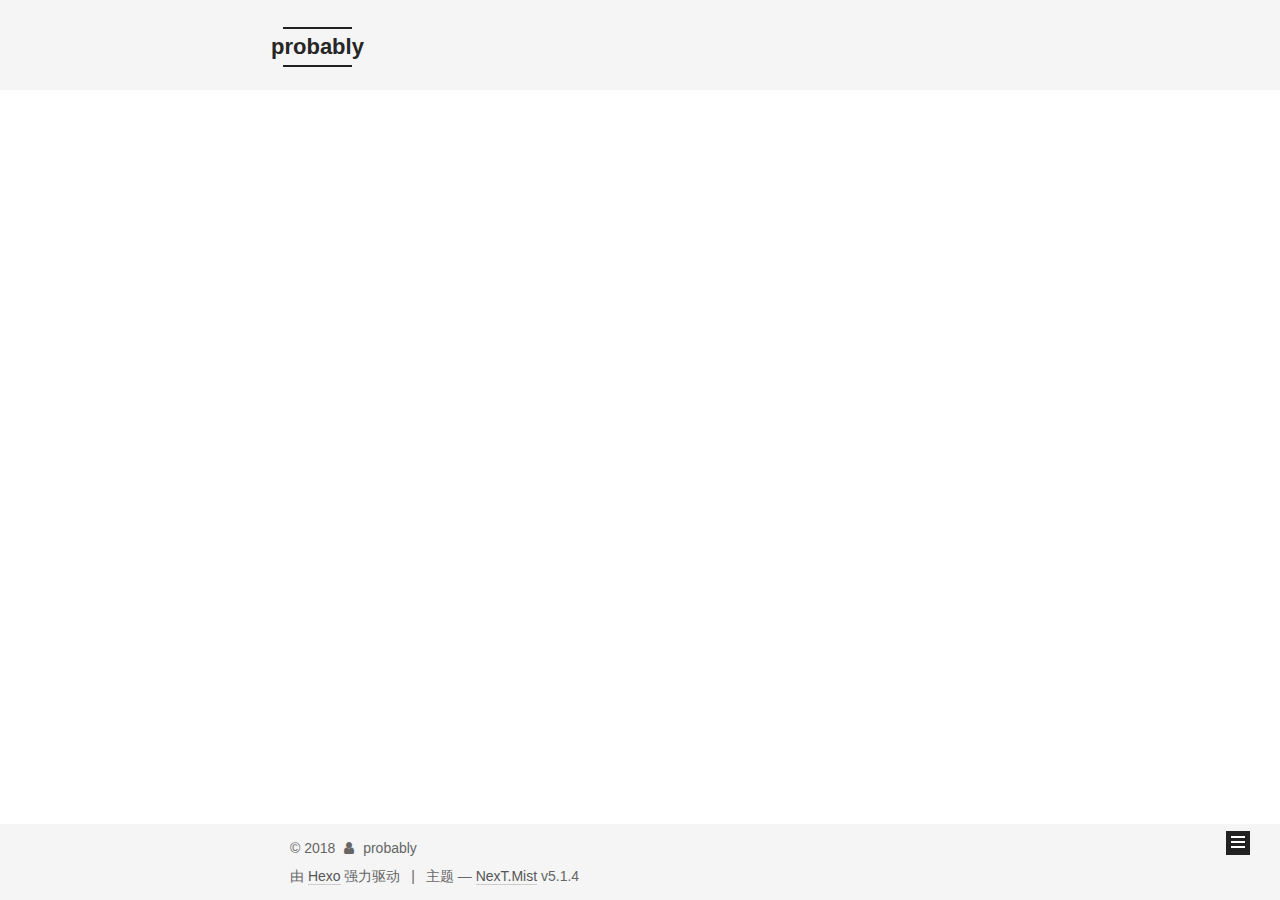
<file: index.html>
<!DOCTYPE html>



  


<html class="theme-next mist use-motion" lang="zh-Hans">
<head><meta name="generator" content="Hexo 3.8.0">
  <meta charset="UTF-8">
<meta http-equiv="X-UA-Compatible" content="IE=edge">
<meta name="viewport" content="width=device-width, initial-scale=1, maximum-scale=1">
<meta name="theme-color" content="#222">









<meta http-equiv="Cache-Control" content="no-transform">
<meta http-equiv="Cache-Control" content="no-siteapp">
















  
  
  <link href="/lib/fancybox/source/jquery.fancybox.css?v=2.1.5" rel="stylesheet" type="text/css">







<link href="/lib/font-awesome/css/font-awesome.min.css?v=4.6.2" rel="stylesheet" type="text/css">

<link href="/css/main.css?v=5.1.4" rel="stylesheet" type="text/css">


  <link rel="apple-touch-icon" sizes="180x180" href="/images/apple-touch-icon-next.png?v=5.1.4">


  <link rel="icon" type="image/png" sizes="32x32" href="/images/favicon-32x32-next.png?v=5.1.4">


  <link rel="icon" type="image/png" sizes="16x16" href="/images/favicon-16x16-next.png?v=5.1.4">


  <link rel="mask-icon" href="/images/logo.svg?v=5.1.4" color="#222">





  <meta name="keywords" content="Hexo, NexT">










<meta name="description" content="要有最朴素的生活和最遥远的梦想">
<meta property="og:type" content="website">
<meta property="og:title" content="probably">
<meta property="og:url" content="http://yoursite.com/index.html">
<meta property="og:site_name" content="probably">
<meta property="og:description" content="要有最朴素的生活和最遥远的梦想">
<meta property="og:locale" content="zh-Hans">
<meta name="twitter:card" content="summary">
<meta name="twitter:title" content="probably">
<meta name="twitter:description" content="要有最朴素的生活和最遥远的梦想">



<script type="text/javascript" id="hexo.configurations">
  var NexT = window.NexT || {};
  var CONFIG = {
    root: '/',
    scheme: 'Mist',
    version: '5.1.4',
    sidebar: {"position":"left","display":"post","offset":12,"b2t":false,"scrollpercent":false,"onmobile":false},
    fancybox: true,
    tabs: true,
    motion: {"enable":true,"async":false,"transition":{"post_block":"fadeIn","post_header":"slideDownIn","post_body":"slideDownIn","coll_header":"slideLeftIn","sidebar":"slideUpIn"}},
    duoshuo: {
      userId: '0',
      author: '博主'
    },
    algolia: {
      applicationID: '',
      apiKey: '',
      indexName: '',
      hits: {"per_page":10},
      labels: {"input_placeholder":"Search for Posts","hits_empty":"We didn't find any results for the search: ${query}","hits_stats":"${hits} results found in ${time} ms"}
    }
  };
</script>



  <link rel="canonical" href="http://yoursite.com/">





  <title>probably</title>
  








</head>

<body itemscope="" itemtype="http://schema.org/WebPage" lang="zh-Hans">

  
  
    
  

  <div class="container sidebar-position-left 
  page-home">
    <div class="headband"></div>

    <header id="header" class="header" itemscope="" itemtype="http://schema.org/WPHeader">
      <div class="header-inner"><div class="site-brand-wrapper">
  <div class="site-meta ">
    

    <div class="custom-logo-site-title">
      <a href="/" class="brand" rel="start">
        <span class="logo-line-before"><i></i></span>
        <span class="site-title">probably</span>
        <span class="logo-line-after"><i></i></span>
      </a>
    </div>
      
        <p class="site-subtitle">probably的博客</p>
      
  </div>

  <div class="site-nav-toggle">
    <button>
      <span class="btn-bar"></span>
      <span class="btn-bar"></span>
      <span class="btn-bar"></span>
    </button>
  </div>
</div>

<nav class="site-nav">
  

  
    <ul id="menu" class="menu">
      
        
        <li class="menu-item menu-item-home">
          <a href="/" rel="section">
            
              <i class="menu-item-icon fa fa-fw fa-home"></i> <br>
            
            首页
          </a>
        </li>
      
        
        <li class="menu-item menu-item-archives">
          <a href="/archives/" rel="section">
            
              <i class="menu-item-icon fa fa-fw fa-archive"></i> <br>
            
            归档
          </a>
        </li>
      

      
    </ul>
  

  
</nav>



 </div>
    </header>

    <main id="main" class="main">
      <div class="main-inner">
        <div class="content-wrap">
          <div id="content" class="content">
            
  <section id="posts" class="posts-expand">
    
      

  

  
  
  

  <article class="post post-type-normal" itemscope="" itemtype="http://schema.org/Article">
  
  
  
  <div class="post-block">
    <link itemprop="mainEntityOfPage" href="http://yoursite.com/2018/12/11/string/">

    <span hidden itemprop="author" itemscope="" itemtype="http://schema.org/Person">
      <meta itemprop="name" content="probably">
      <meta itemprop="description" content="">
      <meta itemprop="image" content="/images/avatar.gif">
    </span>

    <span hidden itemprop="publisher" itemscope="" itemtype="http://schema.org/Organization">
      <meta itemprop="name" content="probably">
    </span>

    
      <header class="post-header">

        
        
          <h1 class="post-title" itemprop="name headline">
                
                <a class="post-title-link" href="/2018/12/11/string/" itemprop="url">String、StringBuffer 和 StringBuilder</a></h1>
        

        <div class="post-meta">
          <span class="post-time">
            
              <span class="post-meta-item-icon">
                <i class="fa fa-calendar-o"></i>
              </span>
              
                <span class="post-meta-item-text">发表于</span>
              
              <time title="创建于" itemprop="dateCreated datePublished" datetime="2018-12-11T11:07:32+08:00">
                2018-12-11
              </time>
            

            

            
          </span>

          

          
            
          

          
          

          

          

          

        </div>
      </header>
    

    
    
    
    <div class="post-body" itemprop="articleBody">

      
      

      
        
          
          概念以及使用场景StringString是典型的mmutable（不可变）类，被声明为final class，所有的属性也都是final的，也正是因为它的不可变性，类似于拼接、裁剪等操作，
都会产生新的string对象。而我们在平时使用中，对string的操作可以说是非常的频繁了，因此string操
          ...
          <!--noindex-->
          <div class="post-button text-center">
            <a class="btn" href="/2018/12/11/string/#more" rel="contents">
              阅读全文 &raquo;
            </a>
          </div>
          <!--/noindex-->
        
      
    </div>
    
    
    

    

    

    

    <footer class="post-footer">
      

      

      

      
      
        <div class="post-eof"></div>
      
    </footer>
  </div>
  
  
  
  </article>


    
      

  

  
  
  

  <article class="post post-type-normal" itemscope="" itemtype="http://schema.org/Article">
  
  
  
  <div class="post-block">
    <link itemprop="mainEntityOfPage" href="http://yoursite.com/2018/12/07/HashMap原理初探/">

    <span hidden itemprop="author" itemscope="" itemtype="http://schema.org/Person">
      <meta itemprop="name" content="probably">
      <meta itemprop="description" content="">
      <meta itemprop="image" content="/images/avatar.gif">
    </span>

    <span hidden itemprop="publisher" itemscope="" itemtype="http://schema.org/Organization">
      <meta itemprop="name" content="probably">
    </span>

    
      <header class="post-header">

        
        
          <h1 class="post-title" itemprop="name headline">
                
                <a class="post-title-link" href="/2018/12/07/HashMap原理初探/" itemprop="url">HashMap原理初探</a></h1>
        

        <div class="post-meta">
          <span class="post-time">
            
              <span class="post-meta-item-icon">
                <i class="fa fa-calendar-o"></i>
              </span>
              
                <span class="post-meta-item-text">发表于</span>
              
              <time title="创建于" itemprop="dateCreated datePublished" datetime="2018-12-07T18:07:32+08:00">
                2018-12-07
              </time>
            

            

            
          </span>

          

          
            
          

          
          

          

          

          

        </div>
      </header>
    

    
    
    
    <div class="post-body" itemprop="articleBody">

      
      

      
        
          
          1.什么是HashMap
众所周知，HashMap是一个用于存储Key-Value键值对的集合，每一个键值对也叫做Entry。这些个键值对（Entry）分散存储在一个数组当中，这个数组就是HashMap的主干。HashMap数组每一个元素的初始值都是Null。

2.HashMap的两个重要方法：p
          ...
          <!--noindex-->
          <div class="post-button text-center">
            <a class="btn" href="/2018/12/07/HashMap原理初探/#more" rel="contents">
              阅读全文 &raquo;
            </a>
          </div>
          <!--/noindex-->
        
      
    </div>
    
    
    

    

    

    

    <footer class="post-footer">
      

      

      

      
      
        <div class="post-eof"></div>
      
    </footer>
  </div>
  
  
  
  </article>


    
  </section>

  


          </div>
          


          

        </div>
        
          
  
  <div class="sidebar-toggle">
    <div class="sidebar-toggle-line-wrap">
      <span class="sidebar-toggle-line sidebar-toggle-line-first"></span>
      <span class="sidebar-toggle-line sidebar-toggle-line-middle"></span>
      <span class="sidebar-toggle-line sidebar-toggle-line-last"></span>
    </div>
  </div>

  <aside id="sidebar" class="sidebar">
    
    <div class="sidebar-inner">

      

      

      <section class="site-overview-wrap sidebar-panel sidebar-panel-active">
        <div class="site-overview">
          <div class="site-author motion-element" itemprop="author" itemscope="" itemtype="http://schema.org/Person">
            
              <p class="site-author-name" itemprop="name">probably</p>
              <p class="site-description motion-element" itemprop="description">要有最朴素的生活和最遥远的梦想</p>
          </div>

          <nav class="site-state motion-element">

            
              <div class="site-state-item site-state-posts">
              
                <a href="/archives/">
              
                  <span class="site-state-item-count">2</span>
                  <span class="site-state-item-name">日志</span>
                </a>
              </div>
            

            

            

          </nav>

          

          

          
          

          
          

          

        </div>
      </section>

      

      

    </div>
  </aside>


        
      </div>
    </main>

    <footer id="footer" class="footer">
      <div class="footer-inner">
        <div class="copyright">&copy; <span itemprop="copyrightYear">2018</span>
  <span class="with-love">
    <i class="fa fa-user"></i>
  </span>
  <span class="author" itemprop="copyrightHolder">probably</span>

  
</div>


  <div class="powered-by">由 <a class="theme-link" target="_blank" href="https://hexo.io">Hexo</a> 强力驱动</div>



  <span class="post-meta-divider">|</span>



  <div class="theme-info">主题 &mdash; <a class="theme-link" target="_blank" href="https://github.com/iissnan/hexo-theme-next">NexT.Mist</a> v5.1.4</div>




        







        
      </div>
    </footer>

    
      <div class="back-to-top">
        <i class="fa fa-arrow-up"></i>
        
      </div>
    

    

  </div>

  

<script type="text/javascript">
  if (Object.prototype.toString.call(window.Promise) !== '[object Function]') {
    window.Promise = null;
  }
</script>









  












  
  
    <script type="text/javascript" src="/lib/jquery/index.js?v=2.1.3"></script>
  

  
  
    <script type="text/javascript" src="/lib/fastclick/lib/fastclick.min.js?v=1.0.6"></script>
  

  
  
    <script type="text/javascript" src="/lib/jquery_lazyload/jquery.lazyload.js?v=1.9.7"></script>
  

  
  
    <script type="text/javascript" src="/lib/velocity/velocity.min.js?v=1.2.1"></script>
  

  
  
    <script type="text/javascript" src="/lib/velocity/velocity.ui.min.js?v=1.2.1"></script>
  

  
  
    <script type="text/javascript" src="/lib/fancybox/source/jquery.fancybox.pack.js?v=2.1.5"></script>
  


  


  <script type="text/javascript" src="/js/src/utils.js?v=5.1.4"></script>

  <script type="text/javascript" src="/js/src/motion.js?v=5.1.4"></script>



  
  

  

  


  <script type="text/javascript" src="/js/src/bootstrap.js?v=5.1.4"></script>



  


  




	





  





  












  





  

  

  

  
  

  

  

  

</body>
</html>
</file>
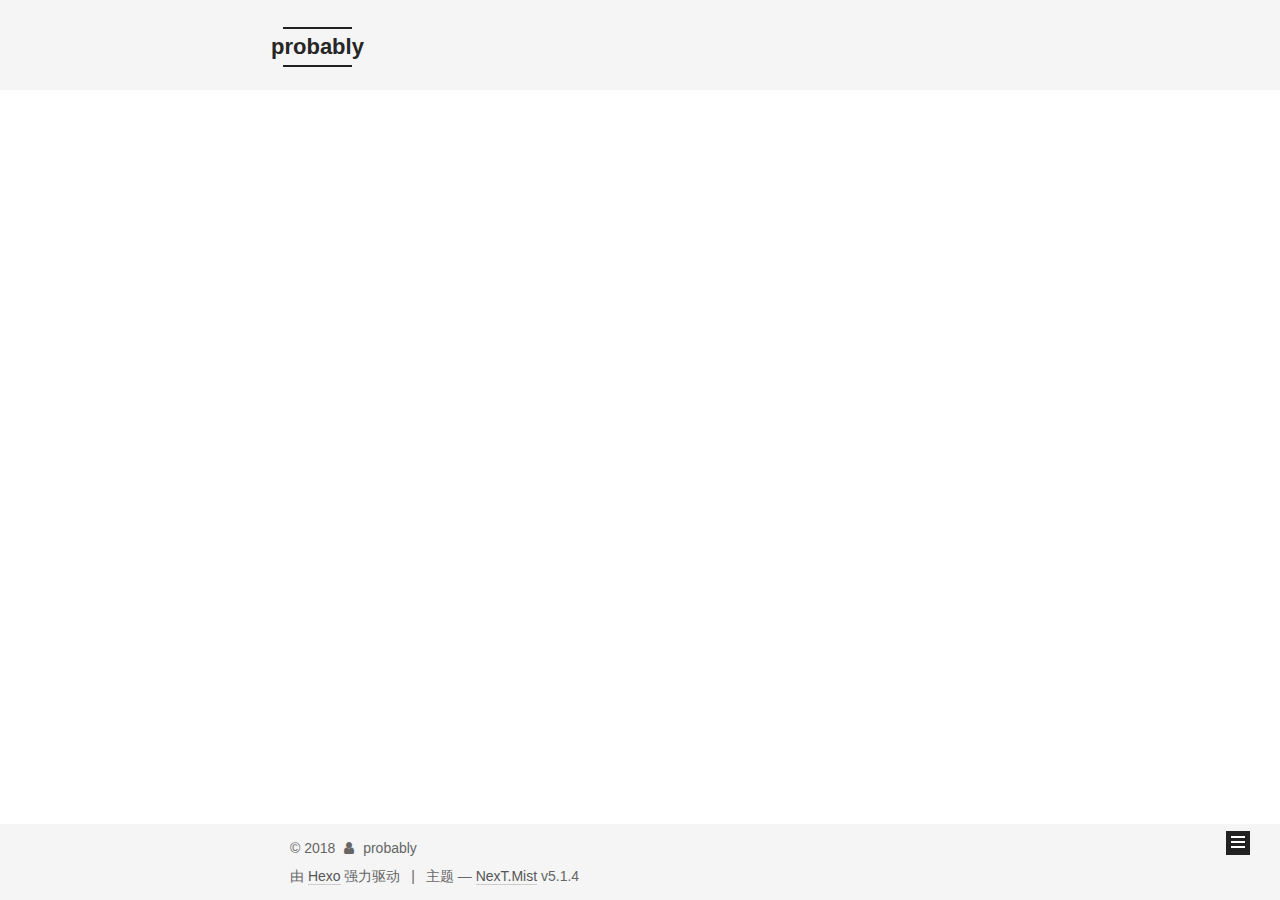
<file: archives/index.html>
<!DOCTYPE html>



  


<html class="theme-next mist use-motion" lang="zh-Hans">
<head><meta name="generator" content="Hexo 3.8.0">
  <meta charset="UTF-8">
<meta http-equiv="X-UA-Compatible" content="IE=edge">
<meta name="viewport" content="width=device-width, initial-scale=1, maximum-scale=1">
<meta name="theme-color" content="#222">









<meta http-equiv="Cache-Control" content="no-transform">
<meta http-equiv="Cache-Control" content="no-siteapp">
















  
  
  <link href="/lib/fancybox/source/jquery.fancybox.css?v=2.1.5" rel="stylesheet" type="text/css">







<link href="/lib/font-awesome/css/font-awesome.min.css?v=4.6.2" rel="stylesheet" type="text/css">

<link href="/css/main.css?v=5.1.4" rel="stylesheet" type="text/css">


  <link rel="apple-touch-icon" sizes="180x180" href="/images/apple-touch-icon-next.png?v=5.1.4">


  <link rel="icon" type="image/png" sizes="32x32" href="/images/favicon-32x32-next.png?v=5.1.4">


  <link rel="icon" type="image/png" sizes="16x16" href="/images/favicon-16x16-next.png?v=5.1.4">


  <link rel="mask-icon" href="/images/logo.svg?v=5.1.4" color="#222">





  <meta name="keywords" content="Hexo, NexT">










<meta name="description" content="要有最朴素的生活和最遥远的梦想">
<meta property="og:type" content="website">
<meta property="og:title" content="probably">
<meta property="og:url" content="http://yoursite.com/archives/index.html">
<meta property="og:site_name" content="probably">
<meta property="og:description" content="要有最朴素的生活和最遥远的梦想">
<meta property="og:locale" content="zh-Hans">
<meta name="twitter:card" content="summary">
<meta name="twitter:title" content="probably">
<meta name="twitter:description" content="要有最朴素的生活和最遥远的梦想">



<script type="text/javascript" id="hexo.configurations">
  var NexT = window.NexT || {};
  var CONFIG = {
    root: '/',
    scheme: 'Mist',
    version: '5.1.4',
    sidebar: {"position":"left","display":"post","offset":12,"b2t":false,"scrollpercent":false,"onmobile":false},
    fancybox: true,
    tabs: true,
    motion: {"enable":true,"async":false,"transition":{"post_block":"fadeIn","post_header":"slideDownIn","post_body":"slideDownIn","coll_header":"slideLeftIn","sidebar":"slideUpIn"}},
    duoshuo: {
      userId: '0',
      author: '博主'
    },
    algolia: {
      applicationID: '',
      apiKey: '',
      indexName: '',
      hits: {"per_page":10},
      labels: {"input_placeholder":"Search for Posts","hits_empty":"We didn't find any results for the search: ${query}","hits_stats":"${hits} results found in ${time} ms"}
    }
  };
</script>



  <link rel="canonical" href="http://yoursite.com/archives/">





  <title>归档 | probably</title>
  








</head>

<body itemscope="" itemtype="http://schema.org/WebPage" lang="zh-Hans">

  
  
    
  

  <div class="container sidebar-position-left page-archive">
    <div class="headband"></div>

    <header id="header" class="header" itemscope="" itemtype="http://schema.org/WPHeader">
      <div class="header-inner"><div class="site-brand-wrapper">
  <div class="site-meta ">
    

    <div class="custom-logo-site-title">
      <a href="/" class="brand" rel="start">
        <span class="logo-line-before"><i></i></span>
        <span class="site-title">probably</span>
        <span class="logo-line-after"><i></i></span>
      </a>
    </div>
      
        <p class="site-subtitle">probably的博客</p>
      
  </div>

  <div class="site-nav-toggle">
    <button>
      <span class="btn-bar"></span>
      <span class="btn-bar"></span>
      <span class="btn-bar"></span>
    </button>
  </div>
</div>

<nav class="site-nav">
  

  
    <ul id="menu" class="menu">
      
        
        <li class="menu-item menu-item-home">
          <a href="/" rel="section">
            
              <i class="menu-item-icon fa fa-fw fa-home"></i> <br>
            
            首页
          </a>
        </li>
      
        
        <li class="menu-item menu-item-archives">
          <a href="/archives/" rel="section">
            
              <i class="menu-item-icon fa fa-fw fa-archive"></i> <br>
            
            归档
          </a>
        </li>
      

      
    </ul>
  

  
</nav>



 </div>
    </header>

    <main id="main" class="main">
      <div class="main-inner">
        <div class="content-wrap">
          <div id="content" class="content">
            

  
  
  
  <div class="post-block archive">
    <div id="posts" class="posts-collapse">
      <span class="archive-move-on"></span>

      <span class="archive-page-counter">
        
        
        
          
        
        嗯..! 目前共计 2 篇日志。 继续努力。
      </span>

      

        
        
        

        
          
          <div class="collection-title">
            <h1 class="archive-year" id="archive-year-2018">2018</h1>
          </div>
        
        

        

  <article class="post post-type-normal" itemscope="" itemtype="http://schema.org/Article">
    <header class="post-header">

      <h2 class="post-title">
        
            <a class="post-title-link" href="/2018/12/11/string/" itemprop="url">
              
                <span itemprop="name">String、StringBuffer 和 StringBuilder</span>
              
            </a>
        
      </h2>

      <div class="post-meta">
        <time class="post-time" itemprop="dateCreated" datetime="2018-12-11T11:07:32+08:00" content="2018-12-11">
          12-11
        </time>
      </div>

    </header>
  </article>



      

        
        
        

        
        

        

  <article class="post post-type-normal" itemscope="" itemtype="http://schema.org/Article">
    <header class="post-header">

      <h2 class="post-title">
        
            <a class="post-title-link" href="/2018/12/07/HashMap原理初探/" itemprop="url">
              
                <span itemprop="name">HashMap原理初探</span>
              
            </a>
        
      </h2>

      <div class="post-meta">
        <time class="post-time" itemprop="dateCreated" datetime="2018-12-07T18:07:32+08:00" content="2018-12-07">
          12-07
        </time>
      </div>

    </header>
  </article>



      

    </div>
  </div>
  
  
  

  



          </div>
          


          

        </div>
        
          
  
  <div class="sidebar-toggle">
    <div class="sidebar-toggle-line-wrap">
      <span class="sidebar-toggle-line sidebar-toggle-line-first"></span>
      <span class="sidebar-toggle-line sidebar-toggle-line-middle"></span>
      <span class="sidebar-toggle-line sidebar-toggle-line-last"></span>
    </div>
  </div>

  <aside id="sidebar" class="sidebar">
    
    <div class="sidebar-inner">

      

      

      <section class="site-overview-wrap sidebar-panel sidebar-panel-active">
        <div class="site-overview">
          <div class="site-author motion-element" itemprop="author" itemscope="" itemtype="http://schema.org/Person">
            
              <p class="site-author-name" itemprop="name">probably</p>
              <p class="site-description motion-element" itemprop="description">要有最朴素的生活和最遥远的梦想</p>
          </div>

          <nav class="site-state motion-element">

            
              <div class="site-state-item site-state-posts">
              
                <a href="/archives/">
              
                  <span class="site-state-item-count">2</span>
                  <span class="site-state-item-name">日志</span>
                </a>
              </div>
            

            

            

          </nav>

          

          

          
          

          
          

          

        </div>
      </section>

      

      

    </div>
  </aside>


        
      </div>
    </main>

    <footer id="footer" class="footer">
      <div class="footer-inner">
        <div class="copyright">&copy; <span itemprop="copyrightYear">2018</span>
  <span class="with-love">
    <i class="fa fa-user"></i>
  </span>
  <span class="author" itemprop="copyrightHolder">probably</span>

  
</div>


  <div class="powered-by">由 <a class="theme-link" target="_blank" href="https://hexo.io">Hexo</a> 强力驱动</div>



  <span class="post-meta-divider">|</span>



  <div class="theme-info">主题 &mdash; <a class="theme-link" target="_blank" href="https://github.com/iissnan/hexo-theme-next">NexT.Mist</a> v5.1.4</div>




        







        
      </div>
    </footer>

    
      <div class="back-to-top">
        <i class="fa fa-arrow-up"></i>
        
      </div>
    

    

  </div>

  

<script type="text/javascript">
  if (Object.prototype.toString.call(window.Promise) !== '[object Function]') {
    window.Promise = null;
  }
</script>









  












  
  
    <script type="text/javascript" src="/lib/jquery/index.js?v=2.1.3"></script>
  

  
  
    <script type="text/javascript" src="/lib/fastclick/lib/fastclick.min.js?v=1.0.6"></script>
  

  
  
    <script type="text/javascript" src="/lib/jquery_lazyload/jquery.lazyload.js?v=1.9.7"></script>
  

  
  
    <script type="text/javascript" src="/lib/velocity/velocity.min.js?v=1.2.1"></script>
  

  
  
    <script type="text/javascript" src="/lib/velocity/velocity.ui.min.js?v=1.2.1"></script>
  

  
  
    <script type="text/javascript" src="/lib/fancybox/source/jquery.fancybox.pack.js?v=2.1.5"></script>
  


  


  <script type="text/javascript" src="/js/src/utils.js?v=5.1.4"></script>

  <script type="text/javascript" src="/js/src/motion.js?v=5.1.4"></script>



  
  

  

  


  <script type="text/javascript" src="/js/src/bootstrap.js?v=5.1.4"></script>



  


  




	





  





  












  





  

  

  

  
  

  

  

  

</body>
</html>
</file>
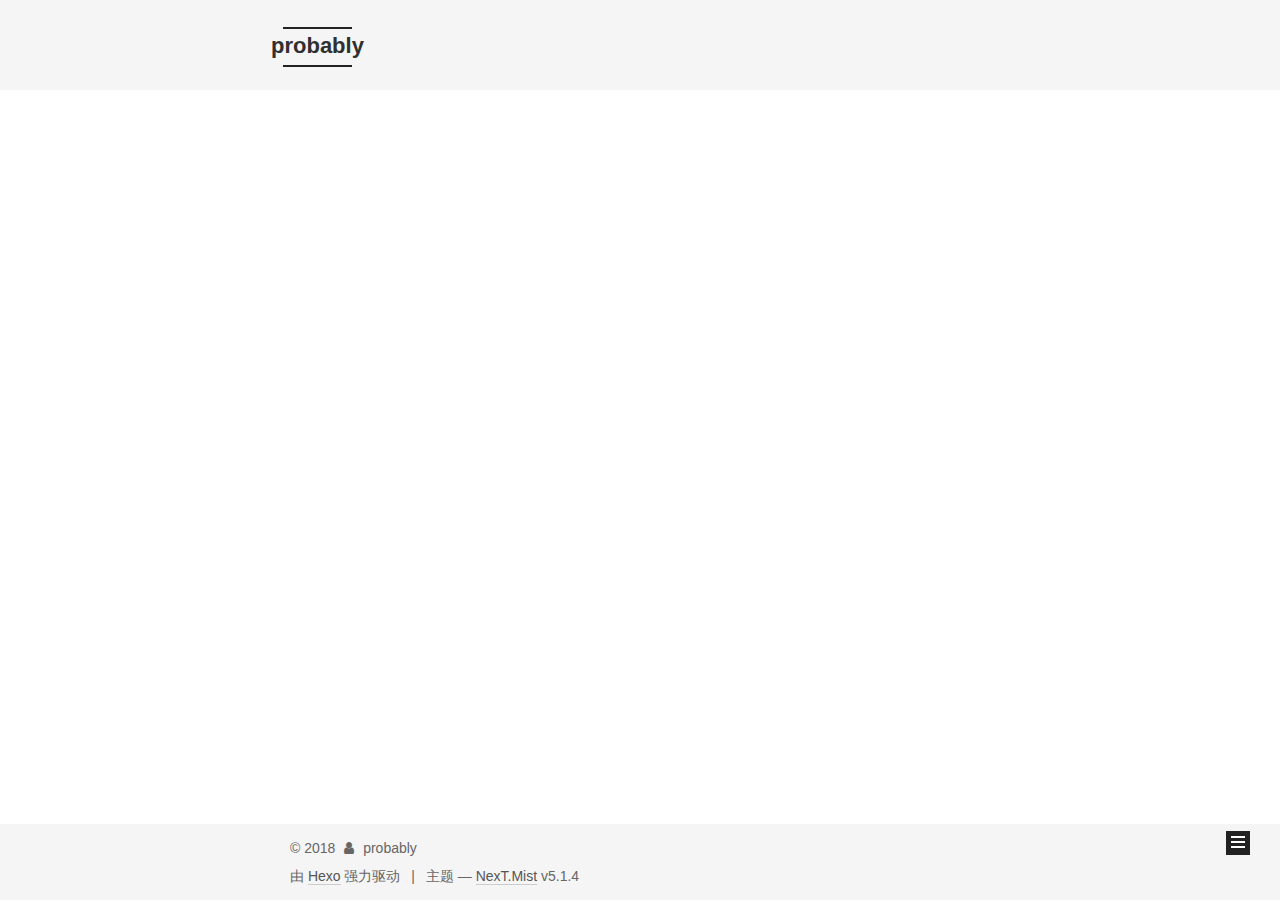
<file: archives/2018/index.html>
<!DOCTYPE html>



  


<html class="theme-next mist use-motion" lang="zh-Hans">
<head><meta name="generator" content="Hexo 3.8.0">
  <meta charset="UTF-8">
<meta http-equiv="X-UA-Compatible" content="IE=edge">
<meta name="viewport" content="width=device-width, initial-scale=1, maximum-scale=1">
<meta name="theme-color" content="#222">









<meta http-equiv="Cache-Control" content="no-transform">
<meta http-equiv="Cache-Control" content="no-siteapp">
















  
  
  <link href="/lib/fancybox/source/jquery.fancybox.css?v=2.1.5" rel="stylesheet" type="text/css">







<link href="/lib/font-awesome/css/font-awesome.min.css?v=4.6.2" rel="stylesheet" type="text/css">

<link href="/css/main.css?v=5.1.4" rel="stylesheet" type="text/css">


  <link rel="apple-touch-icon" sizes="180x180" href="/images/apple-touch-icon-next.png?v=5.1.4">


  <link rel="icon" type="image/png" sizes="32x32" href="/images/favicon-32x32-next.png?v=5.1.4">


  <link rel="icon" type="image/png" sizes="16x16" href="/images/favicon-16x16-next.png?v=5.1.4">


  <link rel="mask-icon" href="/images/logo.svg?v=5.1.4" color="#222">





  <meta name="keywords" content="Hexo, NexT">










<meta name="description" content="要有最朴素的生活和最遥远的梦想">
<meta property="og:type" content="website">
<meta property="og:title" content="probably">
<meta property="og:url" content="http://yoursite.com/archives/2018/index.html">
<meta property="og:site_name" content="probably">
<meta property="og:description" content="要有最朴素的生活和最遥远的梦想">
<meta property="og:locale" content="zh-Hans">
<meta name="twitter:card" content="summary">
<meta name="twitter:title" content="probably">
<meta name="twitter:description" content="要有最朴素的生活和最遥远的梦想">



<script type="text/javascript" id="hexo.configurations">
  var NexT = window.NexT || {};
  var CONFIG = {
    root: '/',
    scheme: 'Mist',
    version: '5.1.4',
    sidebar: {"position":"left","display":"post","offset":12,"b2t":false,"scrollpercent":false,"onmobile":false},
    fancybox: true,
    tabs: true,
    motion: {"enable":true,"async":false,"transition":{"post_block":"fadeIn","post_header":"slideDownIn","post_body":"slideDownIn","coll_header":"slideLeftIn","sidebar":"slideUpIn"}},
    duoshuo: {
      userId: '0',
      author: '博主'
    },
    algolia: {
      applicationID: '',
      apiKey: '',
      indexName: '',
      hits: {"per_page":10},
      labels: {"input_placeholder":"Search for Posts","hits_empty":"We didn't find any results for the search: ${query}","hits_stats":"${hits} results found in ${time} ms"}
    }
  };
</script>



  <link rel="canonical" href="http://yoursite.com/archives/2018/">





  <title>归档 | probably</title>
  








</head>

<body itemscope="" itemtype="http://schema.org/WebPage" lang="zh-Hans">

  
  
    
  

  <div class="container sidebar-position-left page-archive">
    <div class="headband"></div>

    <header id="header" class="header" itemscope="" itemtype="http://schema.org/WPHeader">
      <div class="header-inner"><div class="site-brand-wrapper">
  <div class="site-meta ">
    

    <div class="custom-logo-site-title">
      <a href="/" class="brand" rel="start">
        <span class="logo-line-before"><i></i></span>
        <span class="site-title">probably</span>
        <span class="logo-line-after"><i></i></span>
      </a>
    </div>
      
        <p class="site-subtitle">probably的博客</p>
      
  </div>

  <div class="site-nav-toggle">
    <button>
      <span class="btn-bar"></span>
      <span class="btn-bar"></span>
      <span class="btn-bar"></span>
    </button>
  </div>
</div>

<nav class="site-nav">
  

  
    <ul id="menu" class="menu">
      
        
        <li class="menu-item menu-item-home">
          <a href="/" rel="section">
            
              <i class="menu-item-icon fa fa-fw fa-home"></i> <br>
            
            首页
          </a>
        </li>
      
        
        <li class="menu-item menu-item-archives">
          <a href="/archives/" rel="section">
            
              <i class="menu-item-icon fa fa-fw fa-archive"></i> <br>
            
            归档
          </a>
        </li>
      

      
    </ul>
  

  
</nav>



 </div>
    </header>

    <main id="main" class="main">
      <div class="main-inner">
        <div class="content-wrap">
          <div id="content" class="content">
            

  
  
  
  <div class="post-block archive">
    <div id="posts" class="posts-collapse">
      <span class="archive-move-on"></span>

      <span class="archive-page-counter">
        
        
        
          
        
        嗯..! 目前共计 2 篇日志。 继续努力。
      </span>

      

        
        
        

        
          
          <div class="collection-title">
            <h1 class="archive-year" id="archive-year-2018">2018</h1>
          </div>
        
        

        

  <article class="post post-type-normal" itemscope="" itemtype="http://schema.org/Article">
    <header class="post-header">

      <h2 class="post-title">
        
            <a class="post-title-link" href="/2018/12/11/string/" itemprop="url">
              
                <span itemprop="name">String、StringBuffer 和 StringBuilder</span>
              
            </a>
        
      </h2>

      <div class="post-meta">
        <time class="post-time" itemprop="dateCreated" datetime="2018-12-11T11:07:32+08:00" content="2018-12-11">
          12-11
        </time>
      </div>

    </header>
  </article>



      

        
        
        

        
        

        

  <article class="post post-type-normal" itemscope="" itemtype="http://schema.org/Article">
    <header class="post-header">

      <h2 class="post-title">
        
            <a class="post-title-link" href="/2018/12/07/HashMap原理初探/" itemprop="url">
              
                <span itemprop="name">HashMap原理初探</span>
              
            </a>
        
      </h2>

      <div class="post-meta">
        <time class="post-time" itemprop="dateCreated" datetime="2018-12-07T18:07:32+08:00" content="2018-12-07">
          12-07
        </time>
      </div>

    </header>
  </article>



      

    </div>
  </div>
  
  
  

  



          </div>
          


          

        </div>
        
          
  
  <div class="sidebar-toggle">
    <div class="sidebar-toggle-line-wrap">
      <span class="sidebar-toggle-line sidebar-toggle-line-first"></span>
      <span class="sidebar-toggle-line sidebar-toggle-line-middle"></span>
      <span class="sidebar-toggle-line sidebar-toggle-line-last"></span>
    </div>
  </div>

  <aside id="sidebar" class="sidebar">
    
    <div class="sidebar-inner">

      

      

      <section class="site-overview-wrap sidebar-panel sidebar-panel-active">
        <div class="site-overview">
          <div class="site-author motion-element" itemprop="author" itemscope="" itemtype="http://schema.org/Person">
            
              <p class="site-author-name" itemprop="name">probably</p>
              <p class="site-description motion-element" itemprop="description">要有最朴素的生活和最遥远的梦想</p>
          </div>

          <nav class="site-state motion-element">

            
              <div class="site-state-item site-state-posts">
              
                <a href="/archives/">
              
                  <span class="site-state-item-count">2</span>
                  <span class="site-state-item-name">日志</span>
                </a>
              </div>
            

            

            

          </nav>

          

          

          
          

          
          

          

        </div>
      </section>

      

      

    </div>
  </aside>


        
      </div>
    </main>

    <footer id="footer" class="footer">
      <div class="footer-inner">
        <div class="copyright">&copy; <span itemprop="copyrightYear">2018</span>
  <span class="with-love">
    <i class="fa fa-user"></i>
  </span>
  <span class="author" itemprop="copyrightHolder">probably</span>

  
</div>


  <div class="powered-by">由 <a class="theme-link" target="_blank" href="https://hexo.io">Hexo</a> 强力驱动</div>



  <span class="post-meta-divider">|</span>



  <div class="theme-info">主题 &mdash; <a class="theme-link" target="_blank" href="https://github.com/iissnan/hexo-theme-next">NexT.Mist</a> v5.1.4</div>




        







        
      </div>
    </footer>

    
      <div class="back-to-top">
        <i class="fa fa-arrow-up"></i>
        
      </div>
    

    

  </div>

  

<script type="text/javascript">
  if (Object.prototype.toString.call(window.Promise) !== '[object Function]') {
    window.Promise = null;
  }
</script>









  












  
  
    <script type="text/javascript" src="/lib/jquery/index.js?v=2.1.3"></script>
  

  
  
    <script type="text/javascript" src="/lib/fastclick/lib/fastclick.min.js?v=1.0.6"></script>
  

  
  
    <script type="text/javascript" src="/lib/jquery_lazyload/jquery.lazyload.js?v=1.9.7"></script>
  

  
  
    <script type="text/javascript" src="/lib/velocity/velocity.min.js?v=1.2.1"></script>
  

  
  
    <script type="text/javascript" src="/lib/velocity/velocity.ui.min.js?v=1.2.1"></script>
  

  
  
    <script type="text/javascript" src="/lib/fancybox/source/jquery.fancybox.pack.js?v=2.1.5"></script>
  


  


  <script type="text/javascript" src="/js/src/utils.js?v=5.1.4"></script>

  <script type="text/javascript" src="/js/src/motion.js?v=5.1.4"></script>



  
  

  

  


  <script type="text/javascript" src="/js/src/bootstrap.js?v=5.1.4"></script>



  


  




	





  





  












  





  

  

  

  
  

  

  

  

</body>
</html>
</file>
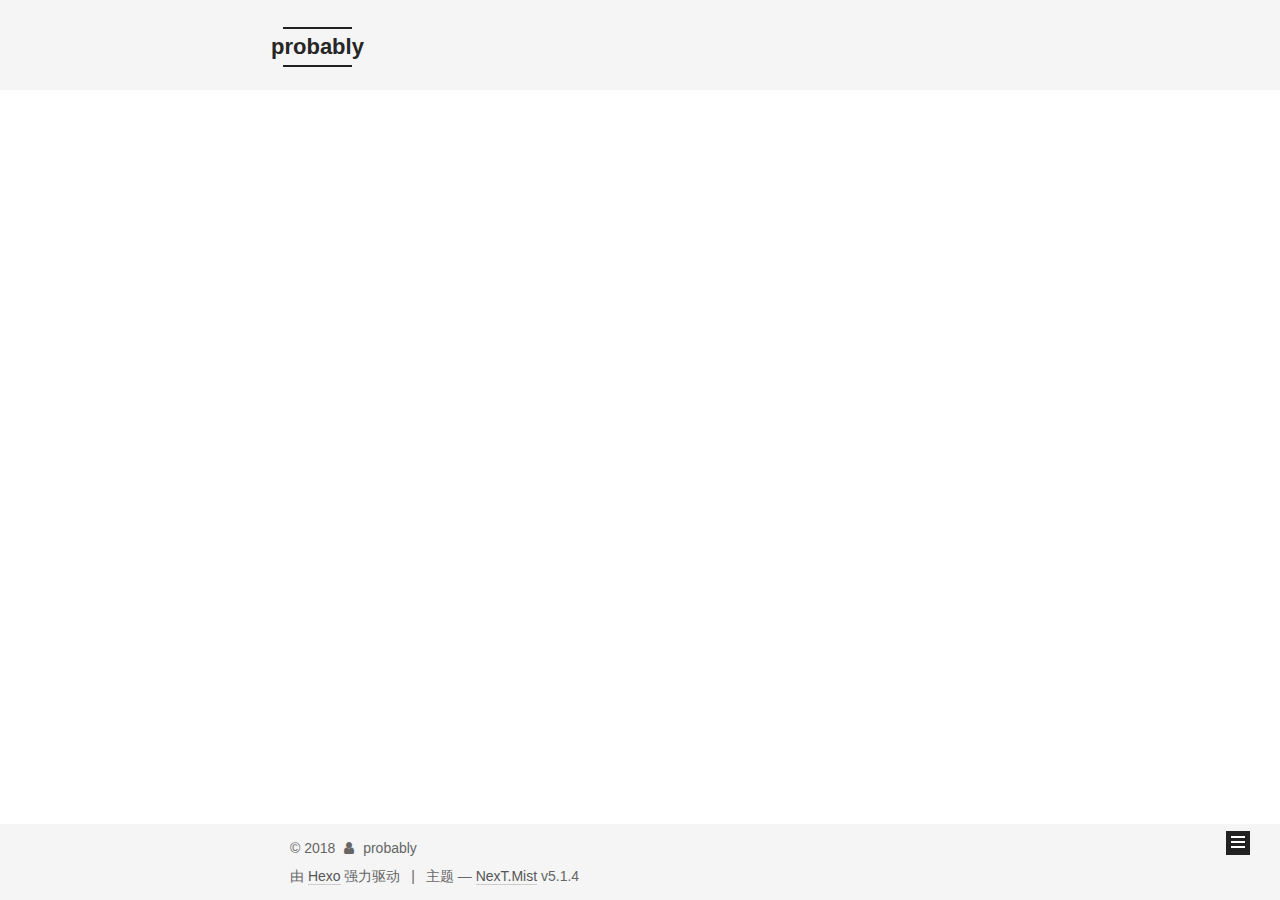
<file: archives/2018/12/index.html>
<!DOCTYPE html>



  


<html class="theme-next mist use-motion" lang="zh-Hans">
<head><meta name="generator" content="Hexo 3.8.0">
  <meta charset="UTF-8">
<meta http-equiv="X-UA-Compatible" content="IE=edge">
<meta name="viewport" content="width=device-width, initial-scale=1, maximum-scale=1">
<meta name="theme-color" content="#222">









<meta http-equiv="Cache-Control" content="no-transform">
<meta http-equiv="Cache-Control" content="no-siteapp">
















  
  
  <link href="/lib/fancybox/source/jquery.fancybox.css?v=2.1.5" rel="stylesheet" type="text/css">







<link href="/lib/font-awesome/css/font-awesome.min.css?v=4.6.2" rel="stylesheet" type="text/css">

<link href="/css/main.css?v=5.1.4" rel="stylesheet" type="text/css">


  <link rel="apple-touch-icon" sizes="180x180" href="/images/apple-touch-icon-next.png?v=5.1.4">


  <link rel="icon" type="image/png" sizes="32x32" href="/images/favicon-32x32-next.png?v=5.1.4">


  <link rel="icon" type="image/png" sizes="16x16" href="/images/favicon-16x16-next.png?v=5.1.4">


  <link rel="mask-icon" href="/images/logo.svg?v=5.1.4" color="#222">





  <meta name="keywords" content="Hexo, NexT">










<meta name="description" content="要有最朴素的生活和最遥远的梦想">
<meta property="og:type" content="website">
<meta property="og:title" content="probably">
<meta property="og:url" content="http://yoursite.com/archives/2018/12/index.html">
<meta property="og:site_name" content="probably">
<meta property="og:description" content="要有最朴素的生活和最遥远的梦想">
<meta property="og:locale" content="zh-Hans">
<meta name="twitter:card" content="summary">
<meta name="twitter:title" content="probably">
<meta name="twitter:description" content="要有最朴素的生活和最遥远的梦想">



<script type="text/javascript" id="hexo.configurations">
  var NexT = window.NexT || {};
  var CONFIG = {
    root: '/',
    scheme: 'Mist',
    version: '5.1.4',
    sidebar: {"position":"left","display":"post","offset":12,"b2t":false,"scrollpercent":false,"onmobile":false},
    fancybox: true,
    tabs: true,
    motion: {"enable":true,"async":false,"transition":{"post_block":"fadeIn","post_header":"slideDownIn","post_body":"slideDownIn","coll_header":"slideLeftIn","sidebar":"slideUpIn"}},
    duoshuo: {
      userId: '0',
      author: '博主'
    },
    algolia: {
      applicationID: '',
      apiKey: '',
      indexName: '',
      hits: {"per_page":10},
      labels: {"input_placeholder":"Search for Posts","hits_empty":"We didn't find any results for the search: ${query}","hits_stats":"${hits} results found in ${time} ms"}
    }
  };
</script>



  <link rel="canonical" href="http://yoursite.com/archives/2018/12/">





  <title>归档 | probably</title>
  








</head>

<body itemscope="" itemtype="http://schema.org/WebPage" lang="zh-Hans">

  
  
    
  

  <div class="container sidebar-position-left page-archive">
    <div class="headband"></div>

    <header id="header" class="header" itemscope="" itemtype="http://schema.org/WPHeader">
      <div class="header-inner"><div class="site-brand-wrapper">
  <div class="site-meta ">
    

    <div class="custom-logo-site-title">
      <a href="/" class="brand" rel="start">
        <span class="logo-line-before"><i></i></span>
        <span class="site-title">probably</span>
        <span class="logo-line-after"><i></i></span>
      </a>
    </div>
      
        <p class="site-subtitle">probably的博客</p>
      
  </div>

  <div class="site-nav-toggle">
    <button>
      <span class="btn-bar"></span>
      <span class="btn-bar"></span>
      <span class="btn-bar"></span>
    </button>
  </div>
</div>

<nav class="site-nav">
  

  
    <ul id="menu" class="menu">
      
        
        <li class="menu-item menu-item-home">
          <a href="/" rel="section">
            
              <i class="menu-item-icon fa fa-fw fa-home"></i> <br>
            
            首页
          </a>
        </li>
      
        
        <li class="menu-item menu-item-archives">
          <a href="/archives/" rel="section">
            
              <i class="menu-item-icon fa fa-fw fa-archive"></i> <br>
            
            归档
          </a>
        </li>
      

      
    </ul>
  

  
</nav>



 </div>
    </header>

    <main id="main" class="main">
      <div class="main-inner">
        <div class="content-wrap">
          <div id="content" class="content">
            

  
  
  
  <div class="post-block archive">
    <div id="posts" class="posts-collapse">
      <span class="archive-move-on"></span>

      <span class="archive-page-counter">
        
        
        
          
        
        嗯..! 目前共计 2 篇日志。 继续努力。
      </span>

      

        
        
        

        
          
          <div class="collection-title">
            <h1 class="archive-year" id="archive-year-2018">2018</h1>
          </div>
        
        

        

  <article class="post post-type-normal" itemscope="" itemtype="http://schema.org/Article">
    <header class="post-header">

      <h2 class="post-title">
        
            <a class="post-title-link" href="/2018/12/11/string/" itemprop="url">
              
                <span itemprop="name">String、StringBuffer 和 StringBuilder</span>
              
            </a>
        
      </h2>

      <div class="post-meta">
        <time class="post-time" itemprop="dateCreated" datetime="2018-12-11T11:07:32+08:00" content="2018-12-11">
          12-11
        </time>
      </div>

    </header>
  </article>



      

        
        
        

        
        

        

  <article class="post post-type-normal" itemscope="" itemtype="http://schema.org/Article">
    <header class="post-header">

      <h2 class="post-title">
        
            <a class="post-title-link" href="/2018/12/07/HashMap原理初探/" itemprop="url">
              
                <span itemprop="name">HashMap原理初探</span>
              
            </a>
        
      </h2>

      <div class="post-meta">
        <time class="post-time" itemprop="dateCreated" datetime="2018-12-07T18:07:32+08:00" content="2018-12-07">
          12-07
        </time>
      </div>

    </header>
  </article>



      

    </div>
  </div>
  
  
  

  



          </div>
          


          

        </div>
        
          
  
  <div class="sidebar-toggle">
    <div class="sidebar-toggle-line-wrap">
      <span class="sidebar-toggle-line sidebar-toggle-line-first"></span>
      <span class="sidebar-toggle-line sidebar-toggle-line-middle"></span>
      <span class="sidebar-toggle-line sidebar-toggle-line-last"></span>
    </div>
  </div>

  <aside id="sidebar" class="sidebar">
    
    <div class="sidebar-inner">

      

      

      <section class="site-overview-wrap sidebar-panel sidebar-panel-active">
        <div class="site-overview">
          <div class="site-author motion-element" itemprop="author" itemscope="" itemtype="http://schema.org/Person">
            
              <p class="site-author-name" itemprop="name">probably</p>
              <p class="site-description motion-element" itemprop="description">要有最朴素的生活和最遥远的梦想</p>
          </div>

          <nav class="site-state motion-element">

            
              <div class="site-state-item site-state-posts">
              
                <a href="/archives/">
              
                  <span class="site-state-item-count">2</span>
                  <span class="site-state-item-name">日志</span>
                </a>
              </div>
            

            

            

          </nav>

          

          

          
          

          
          

          

        </div>
      </section>

      

      

    </div>
  </aside>


        
      </div>
    </main>

    <footer id="footer" class="footer">
      <div class="footer-inner">
        <div class="copyright">&copy; <span itemprop="copyrightYear">2018</span>
  <span class="with-love">
    <i class="fa fa-user"></i>
  </span>
  <span class="author" itemprop="copyrightHolder">probably</span>

  
</div>


  <div class="powered-by">由 <a class="theme-link" target="_blank" href="https://hexo.io">Hexo</a> 强力驱动</div>



  <span class="post-meta-divider">|</span>



  <div class="theme-info">主题 &mdash; <a class="theme-link" target="_blank" href="https://github.com/iissnan/hexo-theme-next">NexT.Mist</a> v5.1.4</div>




        







        
      </div>
    </footer>

    
      <div class="back-to-top">
        <i class="fa fa-arrow-up"></i>
        
      </div>
    

    

  </div>

  

<script type="text/javascript">
  if (Object.prototype.toString.call(window.Promise) !== '[object Function]') {
    window.Promise = null;
  }
</script>









  












  
  
    <script type="text/javascript" src="/lib/jquery/index.js?v=2.1.3"></script>
  

  
  
    <script type="text/javascript" src="/lib/fastclick/lib/fastclick.min.js?v=1.0.6"></script>
  

  
  
    <script type="text/javascript" src="/lib/jquery_lazyload/jquery.lazyload.js?v=1.9.7"></script>
  

  
  
    <script type="text/javascript" src="/lib/velocity/velocity.min.js?v=1.2.1"></script>
  

  
  
    <script type="text/javascript" src="/lib/velocity/velocity.ui.min.js?v=1.2.1"></script>
  

  
  
    <script type="text/javascript" src="/lib/fancybox/source/jquery.fancybox.pack.js?v=2.1.5"></script>
  


  


  <script type="text/javascript" src="/js/src/utils.js?v=5.1.4"></script>

  <script type="text/javascript" src="/js/src/motion.js?v=5.1.4"></script>



  
  

  

  


  <script type="text/javascript" src="/js/src/bootstrap.js?v=5.1.4"></script>



  


  




	





  





  












  





  

  

  

  
  

  

  

  

</body>
</html>
</file>
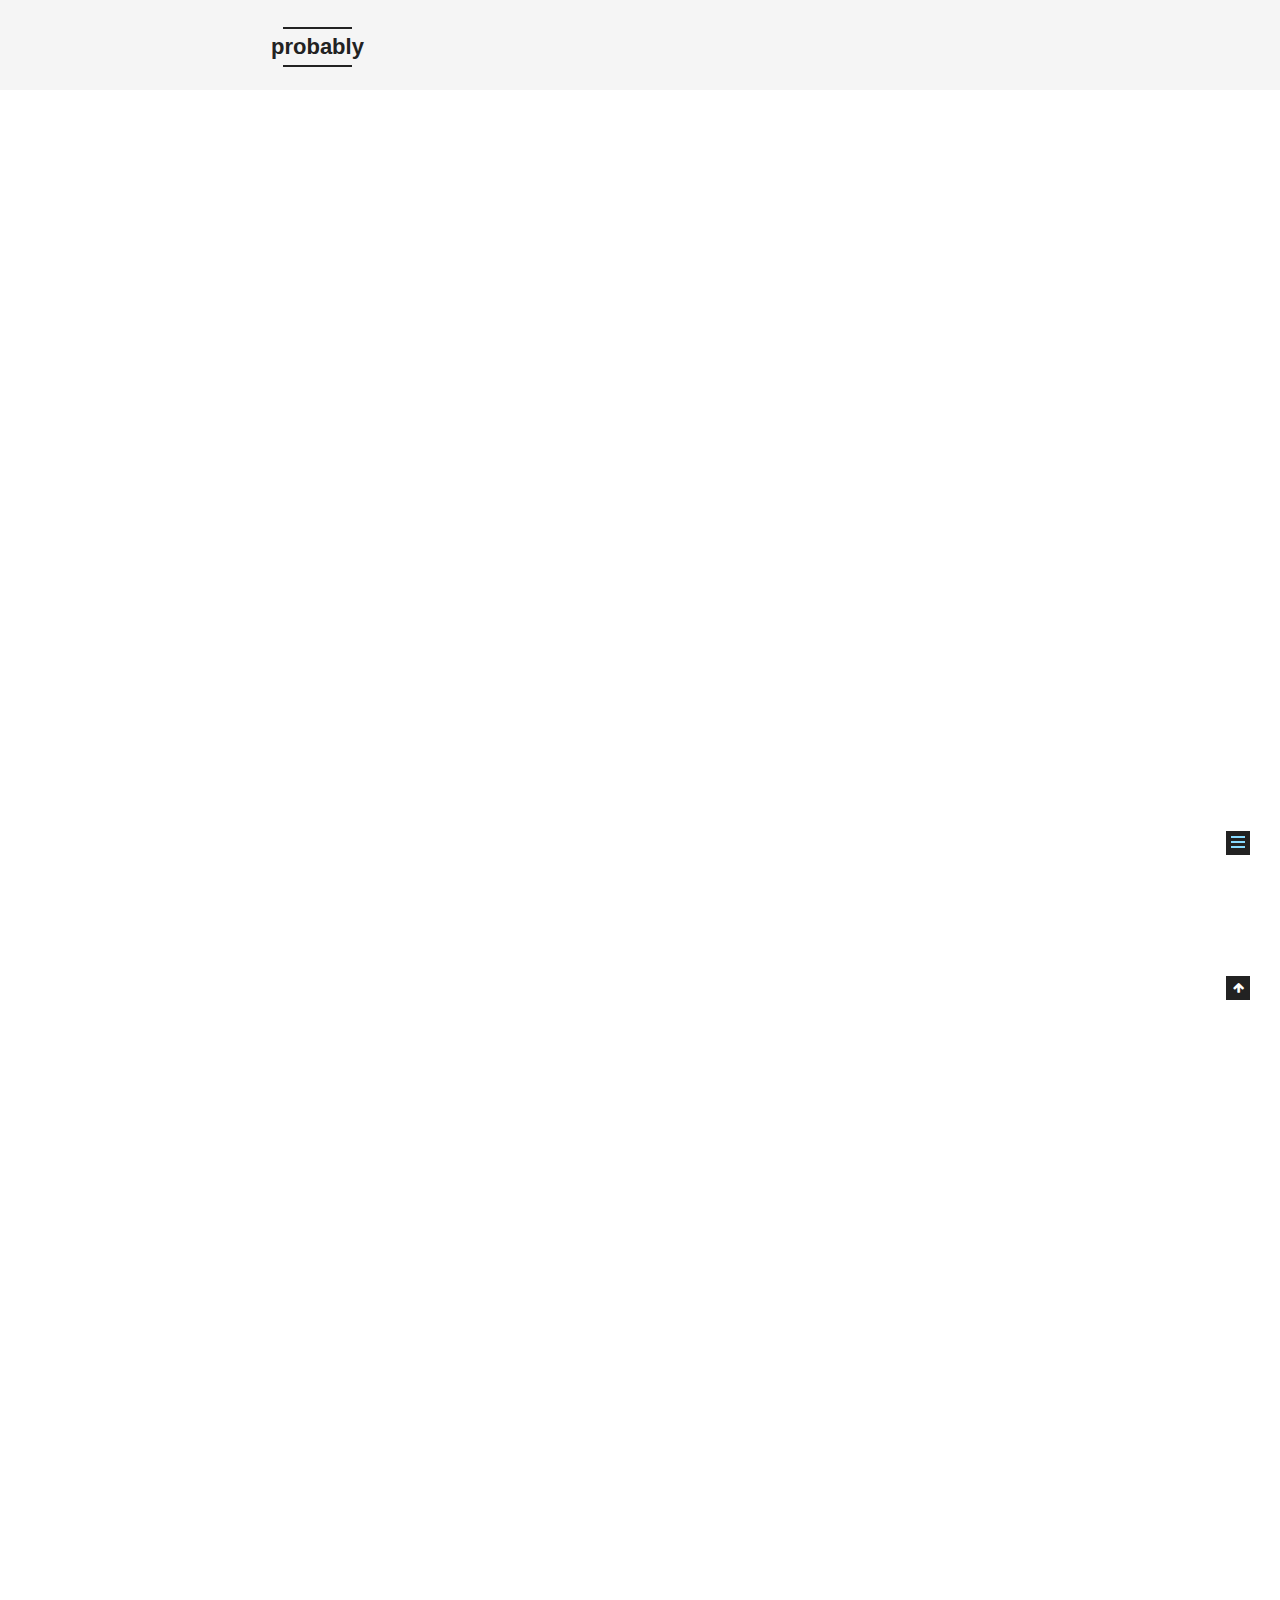
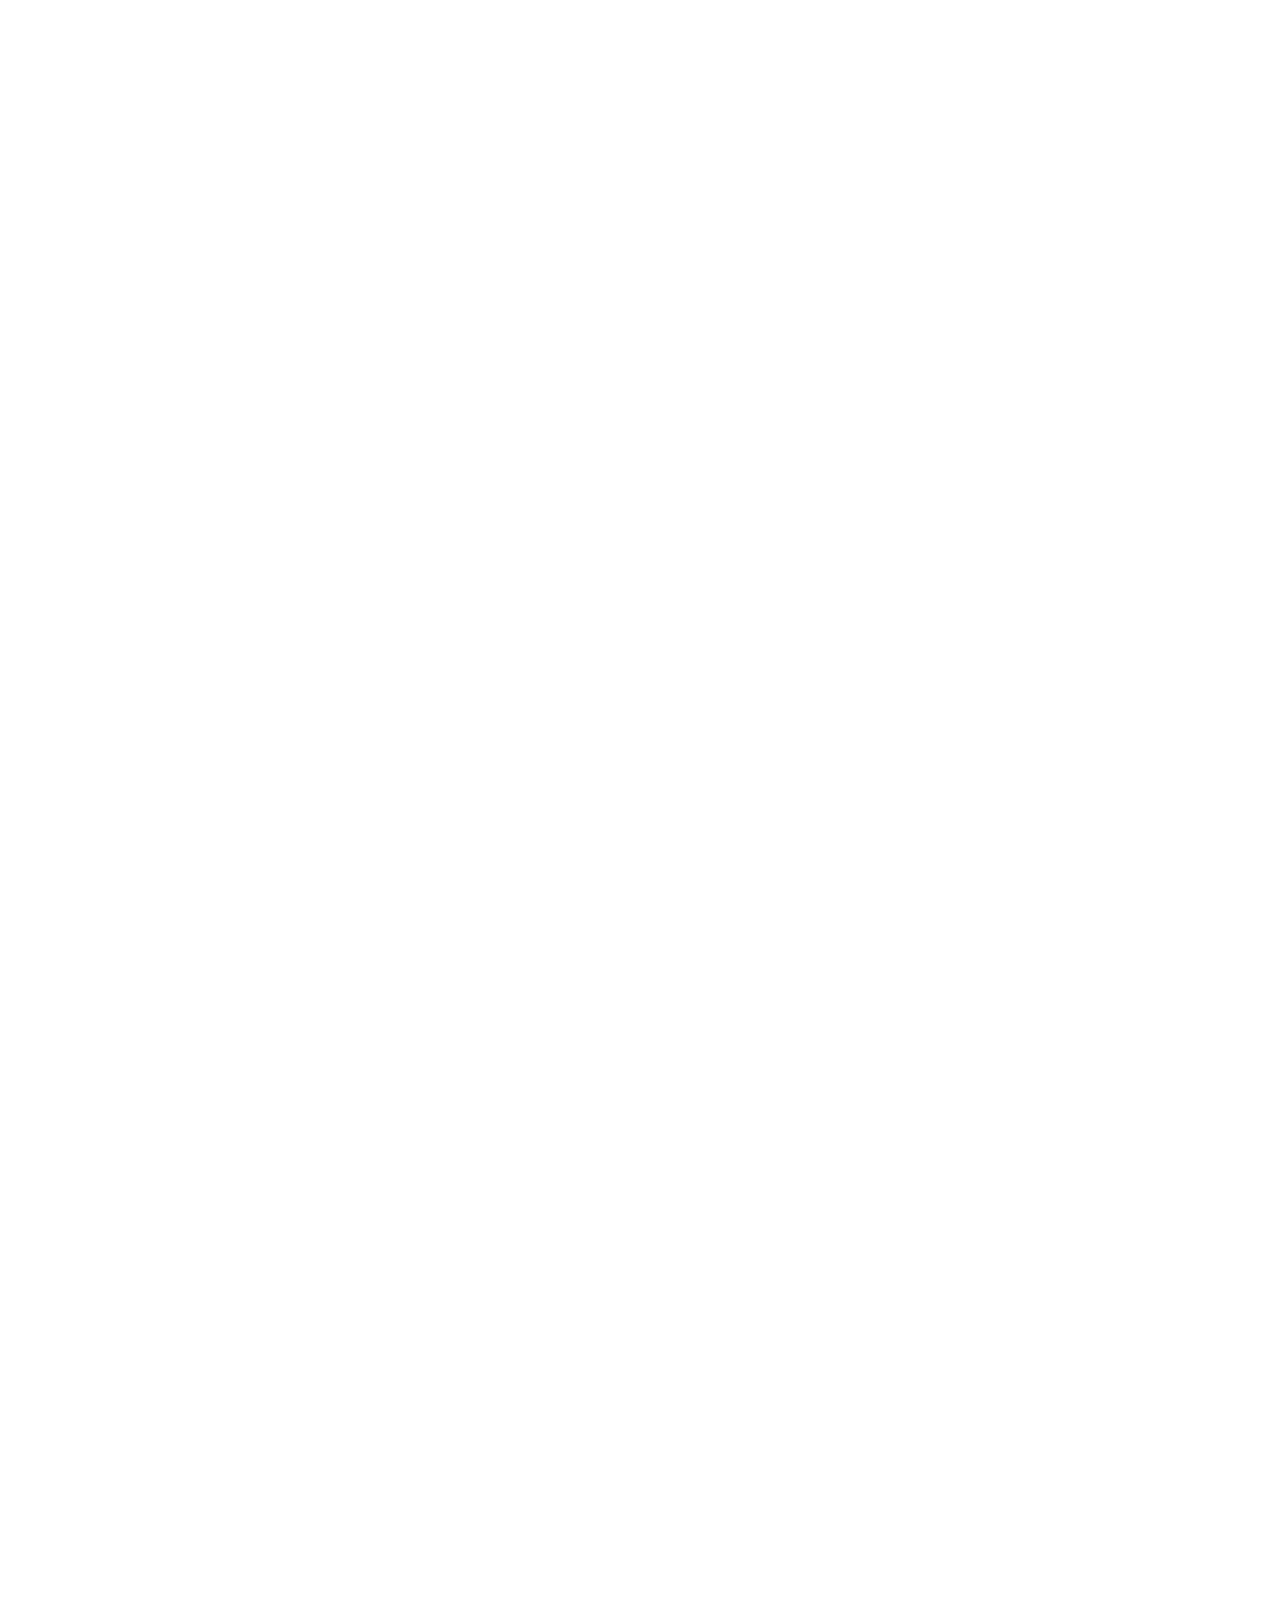
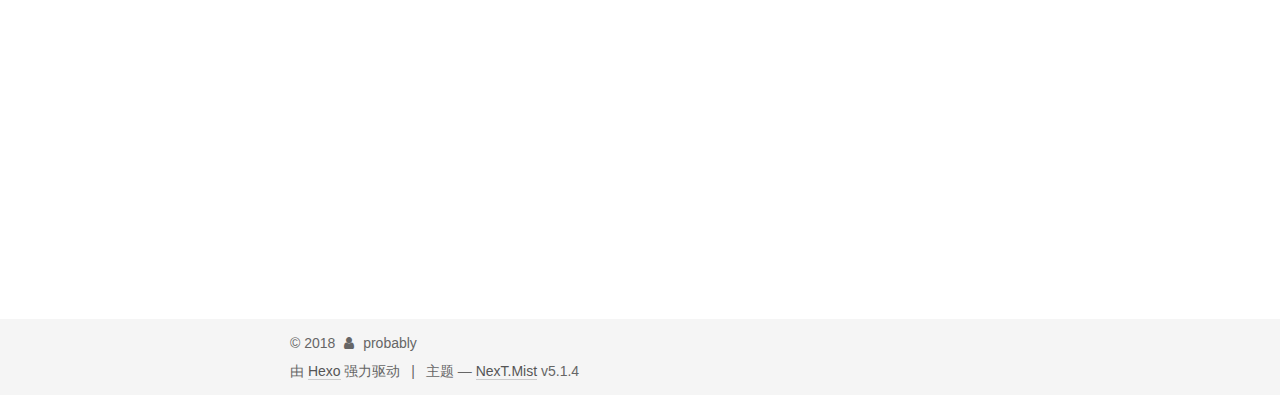
<file: 2018/12/11/string/index.html>
<!DOCTYPE html>



  


<html class="theme-next mist use-motion" lang="zh-Hans">
<head><meta name="generator" content="Hexo 3.8.0">
  <meta charset="UTF-8">
<meta http-equiv="X-UA-Compatible" content="IE=edge">
<meta name="viewport" content="width=device-width, initial-scale=1, maximum-scale=1">
<meta name="theme-color" content="#222">









<meta http-equiv="Cache-Control" content="no-transform">
<meta http-equiv="Cache-Control" content="no-siteapp">
















  
  
  <link href="/lib/fancybox/source/jquery.fancybox.css?v=2.1.5" rel="stylesheet" type="text/css">







<link href="/lib/font-awesome/css/font-awesome.min.css?v=4.6.2" rel="stylesheet" type="text/css">

<link href="/css/main.css?v=5.1.4" rel="stylesheet" type="text/css">


  <link rel="apple-touch-icon" sizes="180x180" href="/images/apple-touch-icon-next.png?v=5.1.4">


  <link rel="icon" type="image/png" sizes="32x32" href="/images/favicon-32x32-next.png?v=5.1.4">


  <link rel="icon" type="image/png" sizes="16x16" href="/images/favicon-16x16-next.png?v=5.1.4">


  <link rel="mask-icon" href="/images/logo.svg?v=5.1.4" color="#222">





  <meta name="keywords" content="Hexo, NexT">










<meta name="description" content="概念以及使用场景StringString是典型的mmutable（不可变）类，被声明为final class，所有的属性也都是final的，也正是因为它的不可变性，类似于拼接、裁剪等操作， 都会产生新的string对象。而我们在平时使用中，对string的操作可以说是非常的频繁了，因此string操作的销量往往对应用性能有比较明显的影响。 StringBuffer和StringBuilderStr">
<meta property="og:type" content="article">
<meta property="og:title" content="String、StringBuffer 和 StringBuilder">
<meta property="og:url" content="http://yoursite.com/2018/12/11/string/index.html">
<meta property="og:site_name" content="probably">
<meta property="og:description" content="概念以及使用场景StringString是典型的mmutable（不可变）类，被声明为final class，所有的属性也都是final的，也正是因为它的不可变性，类似于拼接、裁剪等操作， 都会产生新的string对象。而我们在平时使用中，对string的操作可以说是非常的频繁了，因此string操作的销量往往对应用性能有比较明显的影响。 StringBuffer和StringBuilderStr">
<meta property="og:locale" content="zh-Hans">
<meta property="og:updated_time" content="2018-12-11T02:10:37.000Z">
<meta name="twitter:card" content="summary">
<meta name="twitter:title" content="String、StringBuffer 和 StringBuilder">
<meta name="twitter:description" content="概念以及使用场景StringString是典型的mmutable（不可变）类，被声明为final class，所有的属性也都是final的，也正是因为它的不可变性，类似于拼接、裁剪等操作， 都会产生新的string对象。而我们在平时使用中，对string的操作可以说是非常的频繁了，因此string操作的销量往往对应用性能有比较明显的影响。 StringBuffer和StringBuilderStr">



<script type="text/javascript" id="hexo.configurations">
  var NexT = window.NexT || {};
  var CONFIG = {
    root: '/',
    scheme: 'Mist',
    version: '5.1.4',
    sidebar: {"position":"left","display":"post","offset":12,"b2t":false,"scrollpercent":false,"onmobile":false},
    fancybox: true,
    tabs: true,
    motion: {"enable":true,"async":false,"transition":{"post_block":"fadeIn","post_header":"slideDownIn","post_body":"slideDownIn","coll_header":"slideLeftIn","sidebar":"slideUpIn"}},
    duoshuo: {
      userId: '0',
      author: '博主'
    },
    algolia: {
      applicationID: '',
      apiKey: '',
      indexName: '',
      hits: {"per_page":10},
      labels: {"input_placeholder":"Search for Posts","hits_empty":"We didn't find any results for the search: ${query}","hits_stats":"${hits} results found in ${time} ms"}
    }
  };
</script>



  <link rel="canonical" href="http://yoursite.com/2018/12/11/string/">





  <title>String、StringBuffer 和 StringBuilder | probably</title>
  








</head>

<body itemscope="" itemtype="http://schema.org/WebPage" lang="zh-Hans">

  
  
    
  

  <div class="container sidebar-position-left page-post-detail">
    <div class="headband"></div>

    <header id="header" class="header" itemscope="" itemtype="http://schema.org/WPHeader">
      <div class="header-inner"><div class="site-brand-wrapper">
  <div class="site-meta ">
    

    <div class="custom-logo-site-title">
      <a href="/" class="brand" rel="start">
        <span class="logo-line-before"><i></i></span>
        <span class="site-title">probably</span>
        <span class="logo-line-after"><i></i></span>
      </a>
    </div>
      
        <p class="site-subtitle">probably的博客</p>
      
  </div>

  <div class="site-nav-toggle">
    <button>
      <span class="btn-bar"></span>
      <span class="btn-bar"></span>
      <span class="btn-bar"></span>
    </button>
  </div>
</div>

<nav class="site-nav">
  

  
    <ul id="menu" class="menu">
      
        
        <li class="menu-item menu-item-home">
          <a href="/" rel="section">
            
              <i class="menu-item-icon fa fa-fw fa-home"></i> <br>
            
            首页
          </a>
        </li>
      
        
        <li class="menu-item menu-item-archives">
          <a href="/archives/" rel="section">
            
              <i class="menu-item-icon fa fa-fw fa-archive"></i> <br>
            
            归档
          </a>
        </li>
      

      
    </ul>
  

  
</nav>



 </div>
    </header>

    <main id="main" class="main">
      <div class="main-inner">
        <div class="content-wrap">
          <div id="content" class="content">
            

  <div id="posts" class="posts-expand">
    

  

  
  
  

  <article class="post post-type-normal" itemscope="" itemtype="http://schema.org/Article">
  
  
  
  <div class="post-block">
    <link itemprop="mainEntityOfPage" href="http://yoursite.com/2018/12/11/string/">

    <span hidden itemprop="author" itemscope="" itemtype="http://schema.org/Person">
      <meta itemprop="name" content="probably">
      <meta itemprop="description" content="">
      <meta itemprop="image" content="/images/avatar.gif">
    </span>

    <span hidden itemprop="publisher" itemscope="" itemtype="http://schema.org/Organization">
      <meta itemprop="name" content="probably">
    </span>

    
      <header class="post-header">

        
        
          <h1 class="post-title" itemprop="name headline">String、StringBuffer 和 StringBuilder</h1>
        

        <div class="post-meta">
          <span class="post-time">
            
              <span class="post-meta-item-icon">
                <i class="fa fa-calendar-o"></i>
              </span>
              
                <span class="post-meta-item-text">发表于</span>
              
              <time title="创建于" itemprop="dateCreated datePublished" datetime="2018-12-11T11:07:32+08:00">
                2018-12-11
              </time>
            

            

            
          </span>

          

          
            
          

          
          

          

          

          

        </div>
      </header>
    

    
    
    
    <div class="post-body" itemprop="articleBody">

      
      

      
        <h2 id="概念以及使用场景"><a href="#概念以及使用场景" class="headerlink" title="概念以及使用场景"></a>概念以及使用场景</h2><h3 id="String"><a href="#String" class="headerlink" title="String"></a>String</h3><pre><code>String是典型的mmutable（不可变）类，被声明为final class，所有的属性也都是final的，也正是因为它的不可变性，类似于拼接、裁剪等操作，
都会产生新的string对象。而我们在平时使用中，对string的操作可以说是非常的频繁了，因此string操作的销量往往对应用性能有比较明显的影响。
</code></pre><h3 id="StringBuffer和StringBuilder"><a href="#StringBuffer和StringBuilder" class="headerlink" title="StringBuffer和StringBuilder"></a>StringBuffer和StringBuilder</h3><pre><code>StringBuffer为了解决上面所说的拼接产生太多中间对象的问题的类。我们可以用append或者add方法，把字符串添加到已有序列
的末尾或者指定位置。StringBuffer本质上是一个线程安全的可修改字符序列。它能够保证线程的安全，但随之而来的就是性能的开销。
因此，除非我们有线程安全的需要，不然还是用它的后继者，StringBuilder。

StringBuilder在能力上和StringBuffer没有本质区别，但是它去掉了线程安全的部分，有效减少了开销，是绝大部分情况下进行字符串拼接的首选。

StringBuffer和StringBuilder的区别就是线程安全与否。StringBuffer是怎样实现线程安全的呢？其实很简单，就是在每一个修改的最终方法上面
加了synchronized

<figure class="highlight java"><table><tr><td class="gutter"><pre><span class="line">1</span><br><span class="line">2</span><br><span class="line">3</span><br><span class="line">4</span><br><span class="line">5</span><br><span class="line">6</span><br><span class="line">7</span><br><span class="line">8</span><br><span class="line">9</span><br><span class="line">10</span><br><span class="line">11</span><br><span class="line">12</span><br><span class="line">13</span><br><span class="line">14</span><br><span class="line">15</span><br><span class="line">16</span><br><span class="line">17</span><br><span class="line">18</span><br><span class="line">19</span><br><span class="line">20</span><br><span class="line">21</span><br><span class="line">22</span><br><span class="line">23</span><br><span class="line">24</span><br><span class="line">25</span><br><span class="line">26</span><br><span class="line">27</span><br><span class="line">28</span><br><span class="line">29</span><br><span class="line">30</span><br><span class="line">31</span><br><span class="line">32</span><br><span class="line">33</span><br><span class="line">34</span><br><span class="line">35</span><br><span class="line">36</span><br><span class="line">37</span><br><span class="line">38</span><br><span class="line">39</span><br><span class="line">40</span><br><span class="line">41</span><br><span class="line">42</span><br><span class="line">43</span><br><span class="line">44</span><br><span class="line">45</span><br><span class="line">46</span><br><span class="line">47</span><br><span class="line">48</span><br><span class="line">49</span><br><span class="line">50</span><br><span class="line">51</span><br><span class="line">52</span><br><span class="line">53</span><br><span class="line">54</span><br><span class="line">55</span><br><span class="line">56</span><br><span class="line">57</span><br><span class="line">58</span><br><span class="line">59</span><br><span class="line">60</span><br><span class="line">61</span><br><span class="line">62</span><br><span class="line">63</span><br><span class="line">64</span><br><span class="line">65</span><br><span class="line">66</span><br><span class="line">67</span><br><span class="line">68</span><br><span class="line">69</span><br><span class="line">70</span><br><span class="line">71</span><br><span class="line">72</span><br></pre></td><td class="code"><pre><span class="line"><span class="comment">/**</span></span><br><span class="line"><span class="comment">    * <span class="doctag">@since</span> 1.5</span></span><br><span class="line"><span class="comment">    */</span></span><br><span class="line">   <span class="meta">@Override</span></span><br><span class="line">   <span class="function"><span class="keyword">public</span> <span class="keyword">synchronized</span> StringBuffer <span class="title">appendCodePoint</span><span class="params">(<span class="keyword">int</span> codePoint)</span> </span>&#123;</span><br><span class="line">       toStringCache = <span class="keyword">null</span>;</span><br><span class="line">       <span class="keyword">super</span>.appendCodePoint(codePoint);</span><br><span class="line">       <span class="keyword">return</span> <span class="keyword">this</span>;</span><br><span class="line">   &#125;</span><br><span class="line"></span><br><span class="line">   <span class="meta">@Override</span></span><br><span class="line">   <span class="function"><span class="keyword">public</span> <span class="keyword">synchronized</span> StringBuffer <span class="title">append</span><span class="params">(<span class="keyword">long</span> lng)</span> </span>&#123;</span><br><span class="line">       toStringCache = <span class="keyword">null</span>;</span><br><span class="line">       <span class="keyword">super</span>.append(lng);</span><br><span class="line">       <span class="keyword">return</span> <span class="keyword">this</span>;</span><br><span class="line">   &#125;</span><br><span class="line"></span><br><span class="line">   <span class="meta">@Override</span></span><br><span class="line">   <span class="function"><span class="keyword">public</span> <span class="keyword">synchronized</span> StringBuffer <span class="title">append</span><span class="params">(<span class="keyword">float</span> f)</span> </span>&#123;</span><br><span class="line">       toStringCache = <span class="keyword">null</span>;</span><br><span class="line">       <span class="keyword">super</span>.append(f);</span><br><span class="line">       <span class="keyword">return</span> <span class="keyword">this</span>;</span><br><span class="line">   &#125;</span><br><span class="line"></span><br><span class="line">   <span class="meta">@Override</span></span><br><span class="line">   <span class="function"><span class="keyword">public</span> <span class="keyword">synchronized</span> StringBuffer <span class="title">append</span><span class="params">(<span class="keyword">double</span> d)</span> </span>&#123;</span><br><span class="line">       toStringCache = <span class="keyword">null</span>;</span><br><span class="line">       <span class="keyword">super</span>.append(d);</span><br><span class="line">       <span class="keyword">return</span> <span class="keyword">this</span>;</span><br><span class="line">   &#125;</span><br><span class="line"></span><br><span class="line">   <span class="comment">/**</span></span><br><span class="line"><span class="comment">    * <span class="doctag">@throws</span> StringIndexOutOfBoundsException &#123;<span class="doctag">@inheritDoc</span>&#125;</span></span><br><span class="line"><span class="comment">    * <span class="doctag">@since</span>      1.2</span></span><br><span class="line"><span class="comment">    */</span></span><br><span class="line">   <span class="meta">@Override</span></span><br><span class="line">   <span class="function"><span class="keyword">public</span> <span class="keyword">synchronized</span> StringBuffer <span class="title">delete</span><span class="params">(<span class="keyword">int</span> start, <span class="keyword">int</span> end)</span> </span>&#123;</span><br><span class="line">       toStringCache = <span class="keyword">null</span>;</span><br><span class="line">       <span class="keyword">super</span>.delete(start, end);</span><br><span class="line">       <span class="keyword">return</span> <span class="keyword">this</span>;</span><br><span class="line">   &#125;</span><br><span class="line"></span><br><span class="line">   <span class="comment">/**</span></span><br><span class="line"><span class="comment">    * <span class="doctag">@throws</span> StringIndexOutOfBoundsException &#123;<span class="doctag">@inheritDoc</span>&#125;</span></span><br><span class="line"><span class="comment">    * <span class="doctag">@since</span>      1.2</span></span><br><span class="line"><span class="comment">    */</span></span><br><span class="line">   <span class="meta">@Override</span></span><br><span class="line">   <span class="function"><span class="keyword">public</span> <span class="keyword">synchronized</span> StringBuffer <span class="title">deleteCharAt</span><span class="params">(<span class="keyword">int</span> index)</span> </span>&#123;</span><br><span class="line">       toStringCache = <span class="keyword">null</span>;</span><br><span class="line">       <span class="keyword">super</span>.deleteCharAt(index);</span><br><span class="line">       <span class="keyword">return</span> <span class="keyword">this</span>;</span><br><span class="line">   &#125;</span><br><span class="line"></span><br><span class="line">   <span class="comment">/**</span></span><br><span class="line"><span class="comment">    * <span class="doctag">@throws</span> StringIndexOutOfBoundsException &#123;<span class="doctag">@inheritDoc</span>&#125;</span></span><br><span class="line"><span class="comment">    * <span class="doctag">@since</span>      1.2</span></span><br><span class="line"><span class="comment">    */</span></span><br><span class="line">   <span class="meta">@Override</span></span><br><span class="line">   <span class="function"><span class="keyword">public</span> <span class="keyword">synchronized</span> StringBuffer <span class="title">replace</span><span class="params">(<span class="keyword">int</span> start, <span class="keyword">int</span> end, String str)</span> </span>&#123;</span><br><span class="line">       toStringCache = <span class="keyword">null</span>;</span><br><span class="line">       <span class="keyword">super</span>.replace(start, end, str);</span><br><span class="line">       <span class="keyword">return</span> <span class="keyword">this</span>;</span><br><span class="line">   &#125;</span><br><span class="line"></span><br><span class="line">   <span class="comment">/**</span></span><br><span class="line"><span class="comment">    * <span class="doctag">@throws</span> StringIndexOutOfBoundsException &#123;<span class="doctag">@inheritDoc</span>&#125;</span></span><br><span class="line"><span class="comment">    * <span class="doctag">@since</span>      1.2</span></span><br><span class="line"><span class="comment">    */</span></span><br><span class="line">   <span class="meta">@Override</span></span><br><span class="line">   <span class="function"><span class="keyword">public</span> <span class="keyword">synchronized</span> String <span class="title">substring</span><span class="params">(<span class="keyword">int</span> start)</span> </span>&#123;</span><br><span class="line">       <span class="keyword">return</span> substring(start, count);</span><br><span class="line">   &#125;</span><br></pre></td></tr></table></figure>

反观StringBuilder的源码：
<figure class="highlight java"><table><tr><td class="gutter"><pre><span class="line">1</span><br><span class="line">2</span><br><span class="line">3</span><br><span class="line">4</span><br><span class="line">5</span><br><span class="line">6</span><br><span class="line">7</span><br><span class="line">8</span><br><span class="line">9</span><br><span class="line">10</span><br><span class="line">11</span><br><span class="line">12</span><br><span class="line">13</span><br><span class="line">14</span><br><span class="line">15</span><br><span class="line">16</span><br><span class="line">17</span><br><span class="line">18</span><br><span class="line">19</span><br><span class="line">20</span><br><span class="line">21</span><br><span class="line">22</span><br><span class="line">23</span><br><span class="line">24</span><br><span class="line">25</span><br><span class="line">26</span><br><span class="line">27</span><br><span class="line">28</span><br><span class="line">29</span><br><span class="line">30</span><br><span class="line">31</span><br><span class="line">32</span><br><span class="line">33</span><br><span class="line">34</span><br><span class="line">35</span><br><span class="line">36</span><br><span class="line">37</span><br><span class="line">38</span><br></pre></td><td class="code"><pre><span class="line"></span><br><span class="line"><span class="comment">/**</span></span><br><span class="line"><span class="comment">   * <span class="doctag">@throws</span> StringIndexOutOfBoundsException &#123;<span class="doctag">@inheritDoc</span>&#125;</span></span><br><span class="line"><span class="comment">   */</span></span><br><span class="line">  <span class="meta">@Override</span></span><br><span class="line">  <span class="function"><span class="keyword">public</span> StringBuilder <span class="title">delete</span><span class="params">(<span class="keyword">int</span> start, <span class="keyword">int</span> end)</span> </span>&#123;</span><br><span class="line">      <span class="keyword">super</span>.delete(start, end);</span><br><span class="line">      <span class="keyword">return</span> <span class="keyword">this</span>;</span><br><span class="line">  &#125;</span><br><span class="line"></span><br><span class="line">  <span class="comment">/**</span></span><br><span class="line"><span class="comment">   * <span class="doctag">@throws</span> StringIndexOutOfBoundsException &#123;<span class="doctag">@inheritDoc</span>&#125;</span></span><br><span class="line"><span class="comment">   */</span></span><br><span class="line">  <span class="meta">@Override</span></span><br><span class="line">  <span class="function"><span class="keyword">public</span> StringBuilder <span class="title">deleteCharAt</span><span class="params">(<span class="keyword">int</span> index)</span> </span>&#123;</span><br><span class="line">      <span class="keyword">super</span>.deleteCharAt(index);</span><br><span class="line">      <span class="keyword">return</span> <span class="keyword">this</span>;</span><br><span class="line">  &#125;</span><br><span class="line"></span><br><span class="line">  <span class="comment">/**</span></span><br><span class="line"><span class="comment">   * <span class="doctag">@throws</span> StringIndexOutOfBoundsException &#123;<span class="doctag">@inheritDoc</span>&#125;</span></span><br><span class="line"><span class="comment">   */</span></span><br><span class="line">  <span class="meta">@Override</span></span><br><span class="line">  <span class="function"><span class="keyword">public</span> StringBuilder <span class="title">replace</span><span class="params">(<span class="keyword">int</span> start, <span class="keyword">int</span> end, String str)</span> </span>&#123;</span><br><span class="line">      <span class="keyword">super</span>.replace(start, end, str);</span><br><span class="line">      <span class="keyword">return</span> <span class="keyword">this</span>;</span><br><span class="line">  &#125;</span><br><span class="line"></span><br><span class="line">  <span class="comment">/**</span></span><br><span class="line"><span class="comment">   * <span class="doctag">@throws</span> StringIndexOutOfBoundsException &#123;<span class="doctag">@inheritDoc</span>&#125;</span></span><br><span class="line"><span class="comment">   */</span></span><br><span class="line">  <span class="meta">@Override</span></span><br><span class="line">  <span class="function"><span class="keyword">public</span> StringBuilder <span class="title">insert</span><span class="params">(<span class="keyword">int</span> index, <span class="keyword">char</span>[] str, <span class="keyword">int</span> offset,</span></span></span><br><span class="line"><span class="function"><span class="params">                              <span class="keyword">int</span> len)</span></span></span><br><span class="line"><span class="function">  </span>&#123;</span><br><span class="line">      <span class="keyword">super</span>.insert(index, str, offset, len);</span><br><span class="line">      <span class="keyword">return</span> <span class="keyword">this</span>;</span><br><span class="line">  &#125;</span><br></pre></td></tr></table></figure>

相同点：
StringBuffer和StringBuilder的底层都是利用可以修改的(char， JDK 9 以后是 byte)数组来实现的，二者都继承了 AbstractStringBuilder，里面包含了基本操作。
另外，这个内部数组应该创建成多大的呢?如果太小，拼接的时候可能要重新创建足够大的数 组;如果太大，又会浪费空间。目前的实现是，构建时初始字符串长度加 16(这意味着，如果 没有构建对象时输入最初的字符串，那么初始值就是 16)。我们如果确定拼接会发生非常多 次，而且大概是可预计的，那么就可以指定合适的大小，避免很多次扩容的开销。扩容会产生多 重开销，因为要抛弃原有数组，创建新的(可以简单认为是倍数)数组，还要进行 arraycopy
</code></pre>
      
    </div>
    
    
    

    

    

    

    <footer class="post-footer">
      

      
      
      

      
        <div class="post-nav">
          <div class="post-nav-next post-nav-item">
            
              <a href="/2018/12/07/HashMap原理初探/" rel="next" title="HashMap原理初探">
                <i class="fa fa-chevron-left"></i> HashMap原理初探
              </a>
            
          </div>

          <span class="post-nav-divider"></span>

          <div class="post-nav-prev post-nav-item">
            
          </div>
        </div>
      

      
      
    </footer>
  </div>
  
  
  
  </article>



    <div class="post-spread">
      
    </div>
  </div>


          </div>
          


          

  



        </div>
        
          
  
  <div class="sidebar-toggle">
    <div class="sidebar-toggle-line-wrap">
      <span class="sidebar-toggle-line sidebar-toggle-line-first"></span>
      <span class="sidebar-toggle-line sidebar-toggle-line-middle"></span>
      <span class="sidebar-toggle-line sidebar-toggle-line-last"></span>
    </div>
  </div>

  <aside id="sidebar" class="sidebar">
    
    <div class="sidebar-inner">

      

      
        <ul class="sidebar-nav motion-element">
          <li class="sidebar-nav-toc sidebar-nav-active" data-target="post-toc-wrap">
            文章目录
          </li>
          <li class="sidebar-nav-overview" data-target="site-overview-wrap">
            站点概览
          </li>
        </ul>
      

      <section class="site-overview-wrap sidebar-panel">
        <div class="site-overview">
          <div class="site-author motion-element" itemprop="author" itemscope="" itemtype="http://schema.org/Person">
            
              <p class="site-author-name" itemprop="name">probably</p>
              <p class="site-description motion-element" itemprop="description">要有最朴素的生活和最遥远的梦想</p>
          </div>

          <nav class="site-state motion-element">

            
              <div class="site-state-item site-state-posts">
              
                <a href="/archives/">
              
                  <span class="site-state-item-count">2</span>
                  <span class="site-state-item-name">日志</span>
                </a>
              </div>
            

            

            

          </nav>

          

          

          
          

          
          

          

        </div>
      </section>

      
      <!--noindex-->
        <section class="post-toc-wrap motion-element sidebar-panel sidebar-panel-active">
          <div class="post-toc">

            
              
            

            
              <div class="post-toc-content"><ol class="nav"><li class="nav-item nav-level-2"><a class="nav-link" href="#概念以及使用场景"><span class="nav-number">1.</span> <span class="nav-text">概念以及使用场景</span></a><ol class="nav-child"><li class="nav-item nav-level-3"><a class="nav-link" href="#String"><span class="nav-number">1.1.</span> <span class="nav-text">String</span></a></li><li class="nav-item nav-level-3"><a class="nav-link" href="#StringBuffer和StringBuilder"><span class="nav-number">1.2.</span> <span class="nav-text">StringBuffer和StringBuilder</span></a></li></ol></li></ol></div>
            

          </div>
        </section>
      <!--/noindex-->
      

      

    </div>
  </aside>


        
      </div>
    </main>

    <footer id="footer" class="footer">
      <div class="footer-inner">
        <div class="copyright">&copy; <span itemprop="copyrightYear">2018</span>
  <span class="with-love">
    <i class="fa fa-user"></i>
  </span>
  <span class="author" itemprop="copyrightHolder">probably</span>

  
</div>


  <div class="powered-by">由 <a class="theme-link" target="_blank" href="https://hexo.io">Hexo</a> 强力驱动</div>



  <span class="post-meta-divider">|</span>



  <div class="theme-info">主题 &mdash; <a class="theme-link" target="_blank" href="https://github.com/iissnan/hexo-theme-next">NexT.Mist</a> v5.1.4</div>




        







        
      </div>
    </footer>

    
      <div class="back-to-top">
        <i class="fa fa-arrow-up"></i>
        
      </div>
    

    

  </div>

  

<script type="text/javascript">
  if (Object.prototype.toString.call(window.Promise) !== '[object Function]') {
    window.Promise = null;
  }
</script>









  












  
  
    <script type="text/javascript" src="/lib/jquery/index.js?v=2.1.3"></script>
  

  
  
    <script type="text/javascript" src="/lib/fastclick/lib/fastclick.min.js?v=1.0.6"></script>
  

  
  
    <script type="text/javascript" src="/lib/jquery_lazyload/jquery.lazyload.js?v=1.9.7"></script>
  

  
  
    <script type="text/javascript" src="/lib/velocity/velocity.min.js?v=1.2.1"></script>
  

  
  
    <script type="text/javascript" src="/lib/velocity/velocity.ui.min.js?v=1.2.1"></script>
  

  
  
    <script type="text/javascript" src="/lib/fancybox/source/jquery.fancybox.pack.js?v=2.1.5"></script>
  


  


  <script type="text/javascript" src="/js/src/utils.js?v=5.1.4"></script>

  <script type="text/javascript" src="/js/src/motion.js?v=5.1.4"></script>



  
  

  
  <script type="text/javascript" src="/js/src/scrollspy.js?v=5.1.4"></script>
<script type="text/javascript" src="/js/src/post-details.js?v=5.1.4"></script>



  


  <script type="text/javascript" src="/js/src/bootstrap.js?v=5.1.4"></script>



  


  




	





  





  












  





  

  

  

  
  

  

  

  

</body>
</html>
</file>
<file: css/main.css>
/* normalize.css v3.0.2 | MIT License | git.io/normalize */
html {
  font-family: sans-serif; /* 1 */
  -ms-text-size-adjust: 100%; /* 2 */
  -webkit-text-size-adjust: 100%; /* 2 */
}
body {
  margin: 0;
}
article,
aside,
details,
figcaption,
figure,
footer,
header,
hgroup,
main,
menu,
nav,
section,
summary {
  display: block;
}
audio,
canvas,
progress,
video {
  display: inline-block; /* 1 */
  vertical-align: baseline; /* 2 */
}
audio:not([controls]) {
  display: none;
  height: 0;
}
[hidden],
template {
  display: none;
}
a {
  background-color: transparent;
}
a:active,
a:hover {
  outline: 0;
}
abbr[title] {
  border-bottom: 1px dotted;
}
b,
strong {
  font-weight: bold;
}
dfn {
  font-style: italic;
}
h1 {
  font-size: 2em;
  margin: 0.67em 0;
}
mark {
  background: #ff0;
  color: #000;
}
small {
  font-size: 80%;
}
sub,
sup {
  font-size: 75%;
  line-height: 0;
  position: relative;
  vertical-align: baseline;
}
sup {
  top: -0.5em;
}
sub {
  bottom: -0.25em;
}
img {
  border: 0;
}
svg:not(:root) {
  overflow: hidden;
}
figure {
  margin: 1em 40px;
}
hr {
  -moz-box-sizing: content-box;
  box-sizing: content-box;
  height: 0;
}
pre {
  overflow: auto;
}
code,
kbd,
pre,
samp {
  font-family: monospace, monospace;
  font-size: 1em;
}
button,
input,
optgroup,
select,
textarea {
  color: inherit; /* 1 */
  font: inherit; /* 2 */
  margin: 0; /* 3 */
}
button {
  overflow: visible;
}
button,
select {
  text-transform: none;
}
button,
html input[type="button"],
input[type="reset"],
input[type="submit"] {
  -webkit-appearance: button; /* 2 */
  cursor: pointer; /* 3 */
}
button[disabled],
html input[disabled] {
  cursor: default;
}
button::-moz-focus-inner,
input::-moz-focus-inner {
  border: 0;
  padding: 0;
}
input {
  line-height: normal;
}
input[type="checkbox"],
input[type="radio"] {
  box-sizing: border-box; /* 1 */
  padding: 0; /* 2 */
}
input[type="number"]::-webkit-inner-spin-button,
input[type="number"]::-webkit-outer-spin-button {
  height: auto;
}
input[type="search"] {
  -webkit-appearance: textfield; /* 1 */
  -moz-box-sizing: content-box;
  -webkit-box-sizing: content-box; /* 2 */
  box-sizing: content-box;
}
input[type="search"]::-webkit-search-cancel-button,
input[type="search"]::-webkit-search-decoration {
  -webkit-appearance: none;
}
fieldset {
  border: 1px solid #c0c0c0;
  margin: 0 2px;
  padding: 0.35em 0.625em 0.75em;
}
legend {
  border: 0; /* 1 */
  padding: 0; /* 2 */
}
textarea {
  overflow: auto;
}
optgroup {
  font-weight: bold;
}
table {
  border-collapse: collapse;
  border-spacing: 0;
}
td,
th {
  padding: 0;
}
::selection {
  background: #262a30;
  color: #fff;
}
body {
  position: relative;
  font-family: 'Lato', "PingFang SC", "Microsoft YaHei", sans-serif;
  font-size: 14px;
  line-height: 2;
  color: #555;
  background: #fff;
}
@media (max-width: 767px) {
  body {
    padding-right: 0 !important;
  }
}
@media (min-width: 768px) and (max-width: 991px) {
  body {
    padding-right: 0 !important;
  }
}
@media (min-width: 1600px) {
  body {
    font-size: 16px;
  }
}
h1,
h2,
h3,
h4,
h5,
h6 {
  margin: 0;
  padding: 0;
  font-weight: bold;
  line-height: 1.5;
  font-family: 'Lato', "PingFang SC", "Microsoft YaHei", sans-serif;
}
h2,
h3,
h4,
h5,
h6 {
  margin: 20px 0 15px;
}
h1 {
  font-size: 24px;
}
@media (max-width: 767px) {
  h1 {
    font-size: 20px;
  }
}
h2 {
  font-size: 22px;
}
@media (max-width: 767px) {
  h2 {
    font-size: 18px;
  }
}
h3 {
  font-size: 20px;
}
@media (max-width: 767px) {
  h3 {
    font-size: 16px;
  }
}
h4 {
  font-size: 18px;
}
@media (max-width: 767px) {
  h4 {
    font-size: 14px;
  }
}
h5 {
  font-size: 16px;
}
@media (max-width: 767px) {
  h5 {
    font-size: 12px;
  }
}
h6 {
  font-size: 14px;
}
@media (max-width: 767px) {
  h6 {
    font-size: 10px;
  }
}
p {
  margin: 0 0 20px 0;
}
a {
  color: #555;
  text-decoration: none;
  outline: none;
  border-bottom: 1px solid #999;
  word-wrap: break-word;
}
a:hover {
  color: #222;
  border-bottom-color: #222;
}
blockquote {
  margin: 0;
  padding: 0;
}
img {
  display: block;
  margin: auto;
  max-width: 100%;
  height: auto;
}
hr {
  margin: 40px 0;
  height: 3px;
  border: none;
  background-color: #ddd;
  background-image: repeating-linear-gradient(-45deg, #fff, #fff 4px, transparent 4px, transparent 8px);
}
blockquote {
  padding: 0 15px;
  color: #666;
  border-left: 4px solid #ddd;
}
blockquote cite::before {
  content: "-";
  padding: 0 5px;
}
dt {
  font-weight: 700;
}
dd {
  margin: 0;
  padding: 0;
}
kbd {
  border: 1px solid #ccc;
  border-radius: 0.2em;
  box-shadow: 0.1em 0.1em 0.2em rgba(0,0,0,0.1);
  background-color: #f9f9f9;
  font-family: inherit;
  background-image: -webkit-linear-gradient(top, #eee, #fff, #eee);
  padding: 0.1em 0.3em;
  white-space: nowrap;
}
.text-left {
  text-align: left;
}
.text-center {
  text-align: center;
}
.text-right {
  text-align: right;
}
.text-justify {
  text-align: justify;
}
.text-nowrap {
  white-space: nowrap;
}
.text-lowercase {
  text-transform: lowercase;
}
.text-uppercase {
  text-transform: uppercase;
}
.text-capitalize {
  text-transform: capitalize;
}
.center-block {
  display: block;
  margin-left: auto;
  margin-right: auto;
}
.clearfix:before,
.clearfix:after {
  content: " ";
  display: table;
}
.clearfix:after {
  clear: both;
}
.pullquote {
  width: 45%;
}
.pullquote.left {
  float: left;
  margin-left: 5px;
  margin-right: 10px;
}
.pullquote.right {
  float: right;
  margin-left: 10px;
  margin-right: 5px;
}
.affix.affix.affix {
  position: fixed;
}
.translation {
  margin-top: -20px;
  font-size: 14px;
  color: #999;
}
.scrollbar-measure {
  width: 100px;
  height: 100px;
  overflow: scroll;
  position: absolute;
  top: -9999px;
}
.use-motion .motion-element {
  opacity: 0;
}
table {
  margin: 20px 0;
  width: 100%;
  border-collapse: collapse;
  border-spacing: 0;
  border: 1px solid #ddd;
  font-size: 14px;
  table-layout: fixed;
  word-wrap: break-all;
}
table>tbody>tr:nth-of-type(odd) {
  background-color: #f9f9f9;
}
table>tbody>tr:hover {
  background-color: #f5f5f5;
}
caption,
th,
td {
  padding: 8px;
  text-align: left;
  vertical-align: middle;
  font-weight: normal;
}
th,
td {
  border-bottom: 3px solid #ddd;
  border-right: 1px solid #eee;
}
th {
  padding-bottom: 10px;
  font-weight: 700;
}
td {
  border-bottom-width: 1px;
}
html,
body {
  height: 100%;
}
.container {
  position: relative;
  min-height: 100%;
}
.header-inner {
  margin: 0 auto;
  padding: 100px 0 70px;
  width: 700px;
}
@media (min-width: 1600px) {
  .container .header-inner {
    width: 900px;
  }
}
.main {
  padding-bottom: 150px;
}
.main-inner {
  margin: 0 auto;
  width: 700px;
}
@media (min-width: 1600px) {
  .container .main-inner {
    width: 900px;
  }
}
.footer {
  position: absolute;
  left: 0;
  bottom: 0;
  width: 100%;
  min-height: 50px;
}
.footer-inner {
  box-sizing: border-box;
  margin: 20px auto;
  width: 700px;
}
@media (min-width: 1600px) {
  .container .footer-inner {
    width: 900px;
  }
}
pre,
.highlight {
  overflow: auto;
  margin: 20px 0;
  padding: 0;
  font-size: 13px;
  color: #4d4d4c;
  background: #f7f7f7;
  line-height: 1.6;
}
pre,
code {
  font-family: consolas, Menlo, "PingFang SC", "Microsoft YaHei", monospace;
}
code {
  padding: 2px 4px;
  word-wrap: break-word;
  color: #555;
  background: #eee;
  border-radius: 3px;
  font-size: 13px;
}
pre {
  padding: 10px;
}
pre code {
  padding: 0;
  color: #4d4d4c;
  background: none;
  text-shadow: none;
}
.highlight {
  border-radius: 1px;
}
.highlight pre {
  border: none;
  margin: 0;
  padding: 10px 0;
}
.highlight table {
  margin: 0;
  width: auto;
  border: none;
}
.highlight td {
  border: none;
  padding: 0;
}
.highlight figcaption {
  font-size: 1em;
  color: #4d4d4c;
  line-height: 1em;
  margin-bottom: 1em;
}
.highlight figcaption:before,
.highlight figcaption:after {
  content: " ";
  display: table;
}
.highlight figcaption:after {
  clear: both;
}
.highlight figcaption a {
  float: right;
  color: #4d4d4c;
}
.highlight figcaption a:hover {
  border-bottom-color: #4d4d4c;
}
.highlight .gutter pre {
  padding-left: 10px;
  padding-right: 10px;
  color: #869194;
  text-align: right;
  background-color: #eff2f3;
}
.highlight .code pre {
  width: 100%;
  padding-left: 10px;
  padding-right: 10px;
  background-color: #f7f7f7;
}
.highlight .line {
  height: 20px;
}
.gutter {
  -webkit-user-select: none;
  -moz-user-select: none;
  -ms-user-select: none;
  user-select: none;
}
.gist table {
  width: auto;
}
.gist table td {
  border: none;
}
pre .deletion {
  background: #fdd;
}
pre .addition {
  background: #dfd;
}
pre .meta {
  color: #8959a8;
}
pre .comment {
  color: #8e908c;
}
pre .variable,
pre .attribute,
pre .tag,
pre .regexp,
pre .ruby .constant,
pre .xml .tag .title,
pre .xml .pi,
pre .xml .doctype,
pre .html .doctype,
pre .css .id,
pre .css .class,
pre .css .pseudo {
  color: #c82829;
}
pre .number,
pre .preprocessor,
pre .built_in,
pre .literal,
pre .params,
pre .constant,
pre .command {
  color: #f5871f;
}
pre .ruby .class .title,
pre .css .rules .attribute,
pre .string,
pre .value,
pre .inheritance,
pre .header,
pre .ruby .symbol,
pre .xml .cdata,
pre .special,
pre .number,
pre .formula {
  color: #718c00;
}
pre .title,
pre .css .hexcolor {
  color: #3e999f;
}
pre .function,
pre .python .decorator,
pre .python .title,
pre .ruby .function .title,
pre .ruby .title .keyword,
pre .perl .sub,
pre .javascript .title,
pre .coffeescript .title {
  color: #4271ae;
}
pre .keyword,
pre .javascript .function {
  color: #8959a8;
}
.full-image.full-image.full-image.full-image {
  border: none;
  max-width: 100%;
  width: auto;
  margin: 20px auto 25px;
}
@media (min-width: 992px) {
  .full-image.full-image.full-image.full-image {
    max-width: none;
    width: 110%;
    margin: 25px -5%;
  }
}
.blockquote-center,
.page-home .post-type-quote blockquote,
.page-post-detail .post-type-quote blockquote {
  position: relative;
  margin: 40px 0;
  padding: 0;
  border-left: none;
  text-align: center;
}
.blockquote-center::before,
.page-home .post-type-quote blockquote::before,
.page-post-detail .post-type-quote blockquote::before,
.blockquote-center::after,
.page-home .post-type-quote blockquote::after,
.page-post-detail .post-type-quote blockquote::after {
  position: absolute;
  content: ' ';
  display: block;
  width: 100%;
  height: 24px;
  opacity: 0.2;
  background-repeat: no-repeat;
  background-position: 0 -6px;
  background-size: 22px 22px;
}
.blockquote-center::before,
.page-home .post-type-quote blockquote::before,
.page-post-detail .post-type-quote blockquote::before {
  top: -20px;
  background-image: url("../images/quote-l.svg");
  border-top: 1px solid #ccc;
}
.blockquote-center::after,
.page-home .post-type-quote blockquote::after,
.page-post-detail .post-type-quote blockquote::after {
  bottom: -20px;
  background-image: url("../images/quote-r.svg");
  border-bottom: 1px solid #ccc;
  background-position: 100% 8px;
}
.blockquote-center p,
.page-home .post-type-quote blockquote p,
.page-post-detail .post-type-quote blockquote p,
.blockquote-center div,
.page-home .post-type-quote blockquote div,
.page-post-detail .post-type-quote blockquote div {
  text-align: center;
}
.post .post-body .group-picture img {
  box-sizing: border-box;
  padding: 0 3px;
  border: none;
}
.post .group-picture-row {
  overflow: hidden;
  margin-top: 6px;
}
.post .group-picture-row:first-child {
  margin-top: 0;
}
.post .group-picture-column {
  float: left;
}
.page-post-detail .post-body .group-picture-column {
  float: none;
  margin-top: 10px;
  width: auto !important;
}
.page-post-detail .post-body .group-picture-column img {
  margin: 0 auto;
}
.page-archive .group-picture-container {
  overflow: hidden;
}
.page-archive .group-picture-row {
  float: left;
}
.page-archive .group-picture-row:first-child {
  margin-top: 6px;
}
.page-archive .group-picture-column {
  max-width: 150px;
  max-height: 150px;
}
.post-body .note {
  position: relative;
  padding: 15px;
  margin-bottom: 20px;
  border: 1px solid #eee;
  border-left-width: 5px;
  border-radius: 3px;
}
.post-body .note h2,
.post-body .note h3,
.post-body .note h4,
.post-body .note h5,
.post-body .note h6 {
  margin-top: 0;
  margin-bottom: 0;
  border-bottom: initial;
  padding-top: 0 !important;
}
.post-body .note p:first-child,
.post-body .note ul:first-child,
.post-body .note ol:first-child,
.post-body .note table:first-child,
.post-body .note pre:first-child,
.post-body .note blockquote:first-child {
  margin-top: 0;
}
.post-body .note p:last-child,
.post-body .note ul:last-child,
.post-body .note ol:last-child,
.post-body .note table:last-child,
.post-body .note pre:last-child,
.post-body .note blockquote:last-child {
  margin-bottom: 0;
}
.post-body .note.default {
  border-left-color: #777;
}
.post-body .note.default h2,
.post-body .note.default h3,
.post-body .note.default h4,
.post-body .note.default h5,
.post-body .note.default h6 {
  color: #777;
}
.post-body .note.primary {
  border-left-color: #6f42c1;
}
.post-body .note.primary h2,
.post-body .note.primary h3,
.post-body .note.primary h4,
.post-body .note.primary h5,
.post-body .note.primary h6 {
  color: #6f42c1;
}
.post-body .note.info {
  border-left-color: #428bca;
}
.post-body .note.info h2,
.post-body .note.info h3,
.post-body .note.info h4,
.post-body .note.info h5,
.post-body .note.info h6 {
  color: #428bca;
}
.post-body .note.success {
  border-left-color: #5cb85c;
}
.post-body .note.success h2,
.post-body .note.success h3,
.post-body .note.success h4,
.post-body .note.success h5,
.post-body .note.success h6 {
  color: #5cb85c;
}
.post-body .note.warning {
  border-left-color: #f0ad4e;
}
.post-body .note.warning h2,
.post-body .note.warning h3,
.post-body .note.warning h4,
.post-body .note.warning h5,
.post-body .note.warning h6 {
  color: #f0ad4e;
}
.post-body .note.danger {
  border-left-color: #d9534f;
}
.post-body .note.danger h2,
.post-body .note.danger h3,
.post-body .note.danger h4,
.post-body .note.danger h5,
.post-body .note.danger h6 {
  color: #d9534f;
}
.post-body .label {
  display: inline;
  padding: 0 2px;
  white-space: nowrap;
}
.post-body .label.default {
  background-color: #f0f0f0;
}
.post-body .label.primary {
  background-color: #efe6f7;
}
.post-body .label.info {
  background-color: #e5f2f8;
}
.post-body .label.success {
  background-color: #e7f4e9;
}
.post-body .label.warning {
  background-color: #fcf6e1;
}
.post-body .label.danger {
  background-color: #fae8eb;
}
.post-body .tabs {
  position: relative;
  display: block;
  margin-bottom: 20px;
  padding-top: 10px;
}
.post-body .tabs ul.nav-tabs {
  margin: 0;
  padding: 0;
  display: flex;
  margin-bottom: -1px;
}
@media (max-width: 413px) {
  .post-body .tabs ul.nav-tabs {
    display: block;
    margin-bottom: 5px;
  }
}
.post-body .tabs ul.nav-tabs li.tab {
  list-style-type: none !important;
  margin: 0 0.25em 0 0;
  border-top: 3px solid transparent;
  border-left: 1px solid transparent;
  border-right: 1px solid transparent;
}
@media (max-width: 413px) {
  .post-body .tabs ul.nav-tabs li.tab {
    margin: initial;
    border-top: 1px solid transparent;
    border-left: 3px solid transparent;
    border-right: 1px solid transparent;
    border-bottom: 1px solid transparent;
  }
}
.post-body .tabs ul.nav-tabs li.tab a {
  outline: 0;
  border-bottom: initial;
  display: block;
  line-height: 1.8em;
  padding: 0.25em 0.75em;
  transition-duration: 0.2s;
  transition-timing-function: ease-out;
  transition-delay: 0s;
}
.post-body .tabs ul.nav-tabs li.tab a i {
  width: 1.285714285714286em;
}
.post-body .tabs ul.nav-tabs li.tab.active {
  border-top: 3px solid #fc6423;
  border-left: 1px solid #ddd;
  border-right: 1px solid #ddd;
  background-color: #fff;
}
@media (max-width: 413px) {
  .post-body .tabs ul.nav-tabs li.tab.active {
    border-top: 1px solid #ddd;
    border-left: 3px solid #fc6423;
    border-right: 1px solid #ddd;
    border-bottom: 1px solid #ddd;
  }
}
.post-body .tabs ul.nav-tabs li.tab.active a {
  cursor: default;
  color: #555;
}
.post-body .tabs .tab-content {
  background-color: #fff;
}
.post-body .tabs .tab-content .tab-pane {
  border: 1px solid #ddd;
  padding: 20px 20px 0 20px;
}
.post-body .tabs .tab-content .tab-pane:not(.active) {
  display: none !important;
}
.post-body .tabs .tab-content .tab-pane.active {
  display: block !important;
}
.btn {
  display: inline-block;
  padding: 0 20px;
  font-size: 14px;
  color: #555;
  background: transparent;
  border: 2px solid #222;
  text-decoration: none;
  border-radius: 0;
  transition-property: background-color;
  transition-duration: 0.2s;
  transition-timing-function: ease-in-out;
  transition-delay: 0s;
  line-height: 2;
}
.btn:hover {
  border-color: #222;
  color: #222;
  background: #fff;
}
.btn +.btn {
  margin: 0 0 8px 8px;
}
.btn .fa-fw {
  width: 1.285714285714286em;
  text-align: left;
}
.btn-bar {
  display: block;
  width: 22px;
  height: 2px;
  background: #555;
  border-radius: 1px;
}
.btn-bar+.btn-bar {
  margin-top: 4px;
}
.pagination {
  margin: 120px 0 40px;
  text-align: center;
  border-top: 1px solid #eee;
}
.page-number-basic,
.pagination .prev,
.pagination .next,
.pagination .page-number,
.pagination .space {
  display: inline-block;
  position: relative;
  top: -1px;
  margin: 0 10px;
  padding: 0 11px;
}
@media (max-width: 767px) {
  .page-number-basic,
  .pagination .prev,
  .pagination .next,
  .pagination .page-number,
  .pagination .space {
    margin: 0 5px;
  }
}
.pagination .prev,
.pagination .next,
.pagination .page-number {
  border-bottom: 0;
  border-top: 1px solid #eee;
  transition-property: border-color;
  transition-duration: 0.2s;
  transition-timing-function: ease-in-out;
  transition-delay: 0s;
}
.pagination .prev:hover,
.pagination .next:hover,
.pagination .page-number:hover {
  border-top-color: #222;
}
.pagination .space {
  padding: 0;
  margin: 0;
}
.pagination .prev {
  margin-left: 0;
}
.pagination .next {
  margin-right: 0;
}
.pagination .page-number.current {
  color: #fff;
  background: #ccc;
  border-top-color: #ccc;
}
@media (max-width: 767px) {
  .pagination {
    border-top: none;
  }
  .pagination .prev,
  .pagination .next,
  .pagination .page-number {
    margin-bottom: 10px;
    border-top: 0;
    border-bottom: 1px solid #eee;
    padding: 0 10px;
  }
  .pagination .prev:hover,
  .pagination .next:hover,
  .pagination .page-number:hover {
    border-bottom-color: #222;
  }
}
.comments {
  margin: 60px 20px 0;
}
.tag-cloud {
  text-align: center;
}
.tag-cloud a {
  display: inline-block;
  margin: 10px;
}
.back-to-top {
  box-sizing: border-box;
  position: fixed;
  bottom: -100px;
  right: 30px;
  z-index: 1050;
  padding: 0 6px;
  width: 24px;
  background: #222;
  font-size: 12px;
  opacity: 1;
  color: #fff;
  cursor: pointer;
  text-align: center;
  -webkit-transform: translateZ(0);
  transition-property: bottom;
  transition-duration: 0.2s;
  transition-timing-function: ease-in-out;
  transition-delay: 0s;
}
@media (min-width: 768px) and (max-width: 991px) {
  .back-to-top {
    display: none !important;
  }
}
@media (max-width: 767px) {
  .back-to-top {
    display: none !important;
  }
}
.back-to-top.back-to-top-on {
  bottom: 19px;
}
.header {
  background: transparent;
}
.header-inner {
  position: relative;
}
.headband {
  height: 3px;
  background: #222;
}
.site-meta {
  margin: 0;
  text-align: left;
}
@media (max-width: 767px) {
  .site-meta {
    text-align: center;
  }
}
.brand {
  position: relative;
  display: inline-block;
  padding: 0 40px;
  color: #222;
  background: #222;
  border-bottom: none;
}
.brand:hover {
  color: #222;
}
.logo {
  display: inline-block;
  margin-right: 5px;
  line-height: 36px;
  vertical-align: top;
}
.site-title {
  display: inline-block;
  vertical-align: top;
  line-height: 36px;
  font-size: 20px;
  font-weight: normal;
  font-family: 'Lato', "PingFang SC", "Microsoft YaHei", sans-serif;
}
.site-subtitle {
  margin-top: 10px;
  font-size: 13px;
  color: #999;
}
.use-motion .brand {
  opacity: 0;
}
.use-motion .logo,
.use-motion .site-title,
.use-motion .site-subtitle {
  opacity: 0;
  position: relative;
  top: -10px;
}
.site-nav-toggle {
  display: none;
  position: absolute;
  top: 10px;
  left: 10px;
}
@media (max-width: 767px) {
  .site-nav-toggle {
    display: block;
  }
}
.site-nav-toggle button {
  margin-top: 2px;
  padding: 9px 10px;
  background: transparent;
  border: none;
}
@media (max-width: 767px) {
  .site-nav {
    display: none;
    margin: 0 -10px;
    padding: 0 10px;
    clear: both;
    border-top: 1px solid #ddd;
  }
}
@media (min-width: 768px) and (max-width: 991px) {
  .site-nav {
    display: block !important;
  }
}
@media (min-width: 992px) {
  .site-nav {
    display: block !important;
  }
}
.menu {
  margin-top: 20px;
  padding-left: 0;
  text-align: center;
}
.menu .menu-item {
  display: inline-block;
  margin: 0 10px;
  list-style: none;
}
@media screen and (max-width: 767px) {
  .menu .menu-item {
    margin-top: 10px;
  }
}
.menu .menu-item a {
  display: block;
  font-size: 13px;
  line-height: inherit;
  border-bottom: 1px solid transparent;
  transition-property: border-color;
  transition-duration: 0.2s;
  transition-timing-function: ease-in-out;
  transition-delay: 0s;
}
.menu .menu-item a:hover {
  border-bottom-color: #222;
}
.menu .menu-item .fa {
  margin-right: 5px;
}
.use-motion .menu-item {
  opacity: 0;
}
.post-body {
  font-family: 'Lato', "PingFang SC", "Microsoft YaHei", sans-serif;
}
@media (max-width: 767px) {
  .post-body {
    word-break: break-word;
  }
}
.post-body .fancybox img {
  display: block !important;
  margin: 0 auto;
  cursor: pointer;
  cursor: zoom-in;
  cursor: -webkit-zoom-in;
}
.post-body .image-caption,
.post-body .figure .caption {
  margin: -20px auto 15px;
  text-align: center;
  font-size: 14px;
  color: #999;
  font-weight: bold;
  line-height: 1;
}
.post-sticky-flag {
  display: inline-block;
  font-size: 16px;
  -ms-transform: rotate(30deg);
  -webkit-transform: rotate(30deg);
  -moz-transform: rotate(30deg);
  -ms-transform: rotate(30deg);
  -o-transform: rotate(30deg);
  transform: rotate(30deg);
}
.use-motion .post-block,
.use-motion .pagination,
.use-motion .comments {
  opacity: 0;
}
.use-motion .post-header {
  opacity: 0;
}
.use-motion .post-body {
  opacity: 0;
}
.use-motion .collection-title {
  opacity: 0;
}
.posts-expand {
  padding-top: 40px;
}
@media (max-width: 767px) {
  .posts-expand {
    margin: 0 20px;
  }
  .post-body pre .gutter pre {
    padding-right: 10px;
  }
  .post-body .highlight {
    margin-left: 0px;
    margin-right: 0px;
    padding: 0;
  }
  .post-body .highlight .gutter pre {
    padding-right: 10px;
  }
}
@media (min-width: 992px) {
  .posts-expand .post-body {
    text-align: justify;
  }
}
.posts-expand .post-body h2,
.posts-expand .post-body h3,
.posts-expand .post-body h4,
.posts-expand .post-body h5,
.posts-expand .post-body h6 {
  padding-top: 10px;
}
.posts-expand .post-body h2 .header-anchor,
.posts-expand .post-body h3 .header-anchor,
.posts-expand .post-body h4 .header-anchor,
.posts-expand .post-body h5 .header-anchor,
.posts-expand .post-body h6 .header-anchor {
  float: right;
  margin-left: 10px;
  color: #ccc;
  border-bottom-style: none;
  visibility: hidden;
}
.posts-expand .post-body h2 .header-anchor:hover,
.posts-expand .post-body h3 .header-anchor:hover,
.posts-expand .post-body h4 .header-anchor:hover,
.posts-expand .post-body h5 .header-anchor:hover,
.posts-expand .post-body h6 .header-anchor:hover {
  color: inherit;
}
.posts-expand .post-body h2:hover .header-anchor,
.posts-expand .post-body h3:hover .header-anchor,
.posts-expand .post-body h4:hover .header-anchor,
.posts-expand .post-body h5:hover .header-anchor,
.posts-expand .post-body h6:hover .header-anchor {
  visibility: visible;
}
.posts-expand .post-body ul li {
  list-style: circle;
}
.posts-expand .post-body img {
  box-sizing: border-box;
  margin: auto;
  padding: 3px;
  border: 1px solid #ddd;
}
.posts-expand .post-body .fancybox img {
  margin: 0 auto 25px;
}
@media (max-width: 767px) {
  .posts-collapse {
    margin: 0 20px;
  }
  .posts-collapse .post-title,
  .posts-collapse .post-meta {
    display: block;
    width: auto;
    text-align: left;
  }
}
.posts-collapse {
  position: relative;
  z-index: 1010;
  margin-left: 0;
}
.posts-collapse::after {
  content: " ";
  position: absolute;
  top: 20px;
  left: 0;
  margin-left: -2px;
  width: 4px;
  height: 100%;
  background: #f5f5f5;
  z-index: -1;
}
@media (max-width: 767px) {
  .posts-collapse {
    margin: 0 20px;
  }
}
.posts-collapse .collection-title {
  position: relative;
  margin: 60px 0;
}
.posts-collapse .collection-title h1,
.posts-collapse .collection-title h2 {
  margin-left: 20px;
}
.posts-collapse .collection-title small {
  color: #bbb;
  margin-left: 5px;
}
.posts-collapse .collection-title::before {
  content: " ";
  position: absolute;
  left: 0;
  top: 50%;
  margin-left: -4px;
  margin-top: -4px;
  width: 8px;
  height: 8px;
  background: #bbb;
  border-radius: 50%;
}
.posts-collapse .post {
  margin: 30px 0;
}
.posts-collapse .post-header {
  position: relative;
  transition-duration: 0.2s;
  transition-timing-function: ease-in-out;
  transition-delay: 0s;
  transition-property: border;
  border-bottom: 1px dashed #ccc;
}
.posts-collapse .post-header::before {
  content: " ";
  position: absolute;
  left: 0;
  top: 12px;
  width: 6px;
  height: 6px;
  margin-left: -4px;
  background: #bbb;
  border-radius: 50%;
  border: 1px solid #fff;
  transition-duration: 0.2s;
  transition-timing-function: ease-in-out;
  transition-delay: 0s;
  transition-property: background;
}
.posts-collapse .post-header:hover {
  border-bottom-color: #666;
}
.posts-collapse .post-header:hover::before {
  background: #222;
}
.posts-collapse .post-meta {
  position: absolute;
  font-size: 12px;
  left: 20px;
  top: 5px;
}
.posts-collapse .post-comments-count {
  display: none;
}
.posts-collapse .post-title {
  margin-left: 60px;
  font-size: 16px;
  font-weight: normal;
  line-height: inherit;
}
.posts-collapse .post-title::after {
  margin-left: 3px;
  opacity: 0.6;
}
.posts-collapse .post-title a {
  color: #666;
  border-bottom: none;
}
.page-home .post-type-quote .post-header,
.page-post-detail .post-type-quote .post-header,
.page-home .post-type-quote .post-tags,
.page-post-detail .post-type-quote .post-tags {
  display: none;
}
.posts-expand .post-title {
  text-align: center;
  word-break: break-word;
  font-weight: 400;
}
.posts-expand .post-title-link {
  display: inline-block;
  position: relative;
  color: #555;
  border-bottom: none;
  line-height: 1.2;
  vertical-align: top;
}
.posts-expand .post-title-link::before {
  content: "";
  position: absolute;
  width: 100%;
  height: 2px;
  bottom: 0;
  left: 0;
  background-color: #000;
  visibility: hidden;
  -webkit-transform: scaleX(0);
  -moz-transform: scaleX(0);
  -ms-transform: scaleX(0);
  -o-transform: scaleX(0);
  transform: scaleX(0);
  transition-duration: 0.2s;
  transition-timing-function: ease-in-out;
  transition-delay: 0s;
}
.posts-expand .post-title-link:hover::before {
  visibility: visible;
  -webkit-transform: scaleX(1);
  -moz-transform: scaleX(1);
  -ms-transform: scaleX(1);
  -o-transform: scaleX(1);
  transform: scaleX(1);
}
.posts-expand .post-title-link .fa {
  font-size: 16px;
}
.posts-expand .post-meta {
  margin: 3px 0 60px 0;
  color: #999;
  font-family: 'Lato', "PingFang SC", "Microsoft YaHei", sans-serif;
  font-size: 12px;
  text-align: center;
}
.posts-expand .post-meta .post-category-list {
  display: inline-block;
  margin: 0;
  padding: 3px;
}
.posts-expand .post-meta .post-category-list-link {
  color: #999;
}
.posts-expand .post-meta .post-description {
  font-size: 14px;
  margin-top: 2px;
}
.post-meta-divider {
  margin: 0 0.5em;
}
.post-meta-item-icon {
  margin-right: 3px;
}
@media (min-width: 768px) and (max-width: 991px) {
  .post-meta-item-icon {
    display: inline-block;
  }
}
@media (max-width: 767px) {
  .post-meta-item-icon {
    display: inline-block;
  }
}
@media (min-width: 768px) and (max-width: 991px) {
  .post-meta-item-text {
    display: none;
  }
}
@media (max-width: 767px) {
  .post-meta-item-text {
    display: none;
  }
}
@media (max-width: 767px) {
  .posts-expand .post-comments-count {
    display: none;
  }
}
.post-button {
  margin-top: 40px;
}
.posts-expand .post-tags {
  margin-top: 40px;
  text-align: center;
}
.posts-expand .post-tags a {
  display: inline-block;
  margin-right: 10px;
  font-size: 13px;
}
.post-nav {
  display: table;
  margin-top: 15px;
  width: 100%;
  border-top: 1px solid #eee;
}
.post-nav-divider {
  display: table-cell;
  width: 10%;
}
.post-nav-item {
  display: table-cell;
  padding: 10px 0 0 0;
  width: 45%;
  vertical-align: top;
}
.post-nav-item a {
  position: relative;
  display: block;
  line-height: 25px;
  font-size: 14px;
  color: #555;
  border-bottom: none;
}
.post-nav-item a:hover {
  color: #222;
  border-bottom: none;
}
.post-nav-item a:active {
  top: 2px;
}
.post-nav-item .fa {
  position: absolute;
  top: 8px;
  left: 0;
  font-size: 12px;
}
.post-nav-next a {
  padding-left: 15px;
}
.post-nav-prev {
  text-align: right;
}
.post-nav-prev a {
  padding-right: 15px;
}
.post-nav-prev .fa {
  right: 0;
  left: auto;
}
.posts-expand .post-eof {
  display: block;
  margin: 80px auto 60px;
  width: 8%;
  height: 1px;
  background: #ccc;
  text-align: center;
}
.post:last-child .post-eof.post-eof.post-eof {
  display: none;
}
.post-gallery {
  display: table;
  table-layout: fixed;
  width: 100%;
  border-collapse: separate;
}
.post-gallery-row {
  display: table-row;
}
.post-gallery .post-gallery-img {
  display: table-cell;
  text-align: center;
  vertical-align: middle;
  border: none;
}
.post-gallery .post-gallery-img img {
  max-width: 100%;
  max-height: 100%;
  border: none;
}
.fancybox-close,
.fancybox-close:hover {
  border: none;
}
.rtl.post-body p,
.rtl.post-body a,
.rtl.post-body h1,
.rtl.post-body h2,
.rtl.post-body h3,
.rtl.post-body h4,
.rtl.post-body h5,
.rtl.post-body h6,
.rtl.post-body li,
.rtl.post-body ul,
.rtl.post-body ol {
  direction: rtl;
  font-family: UKIJ Ekran;
}
.rtl.post-title {
  font-family: UKIJ Ekran;
}
.sidebar {
  position: fixed;
  right: 0;
  top: 0;
  bottom: 0;
  width: 0;
  z-index: 1040;
  box-shadow: inset 0 2px 6px #000;
  background: #222;
  -webkit-transform: translateZ(0);
}
.sidebar a {
  color: #999;
  border-bottom-color: #555;
}
.sidebar a:hover {
  color: #eee;
}
@media (min-width: 768px) and (max-width: 991px) {
  .sidebar {
    display: none !important;
  }
}
@media (max-width: 767px) {
  .sidebar {
    display: none !important;
  }
}
.sidebar-inner {
  position: relative;
  padding: 20px 10px;
  color: #999;
  text-align: center;
}
.site-overview-wrap {
  overflow: hidden;
}
.site-overview {
  overflow-y: auto;
  overflow-x: hidden;
}
.sidebar-toggle {
  position: fixed;
  right: 30px;
  bottom: 45px;
  width: 14px;
  height: 14px;
  padding: 5px;
  background: #222;
  line-height: 0;
  z-index: 1050;
  cursor: pointer;
  -webkit-transform: translateZ(0);
}
@media (min-width: 768px) and (max-width: 991px) {
  .sidebar-toggle {
    display: none !important;
  }
}
@media (max-width: 767px) {
  .sidebar-toggle {
    display: none !important;
  }
}
.sidebar-toggle-line {
  position: relative;
  display: inline-block;
  vertical-align: top;
  height: 2px;
  width: 100%;
  background: #fff;
  margin-top: 3px;
}
.sidebar-toggle-line:first-child {
  margin-top: 0;
}
.site-author-image {
  display: block;
  margin: 0 auto;
  padding: 2px;
  max-width: 96px;
  height: auto;
  border: 2px solid #333;
}
.site-author-name {
  margin: 5px 0 0;
  text-align: center;
  color: #f5f5f5;
  font-weight: normal;
}
.site-description {
  margin-top: 5px;
  text-align: center;
  font-size: 14px;
  color: #999;
}
.site-state {
  overflow: hidden;
  line-height: 1.4;
  white-space: nowrap;
  text-align: center;
}
.site-state-item {
  display: inline-block;
  padding: 0 15px;
  border-left: 1px solid #333;
}
.site-state-item:first-child {
  border-left: none;
}
.site-state-item a {
  border-bottom: none;
}
.site-state-item-count {
  display: block;
  text-align: center;
  color: inherit;
  font-weight: 600;
  font-size: 18px;
}
.site-state-item-name {
  font-size: 13px;
  color: inherit;
}
.feed-link {
  margin-top: 20px;
}
.feed-link a {
  display: inline-block;
  padding: 0 15px;
  color: #fc6423;
  border: 1px solid #fc6423;
  border-radius: 4px;
}
.feed-link a i {
  color: #fc6423;
  font-size: 14px;
}
.feed-link a:hover {
  color: #fff;
  background: #fc6423;
}
.feed-link a:hover i {
  color: #fff;
}
.links-of-author {
  margin-top: 20px;
}
.links-of-author a {
  display: inline-block;
  vertical-align: middle;
  margin-right: 10px;
  margin-bottom: 10px;
  border-bottom-color: #555;
  font-size: 13px;
}
.links-of-author a:before {
  display: inline-block;
  vertical-align: middle;
  margin-right: 3px;
  content: " ";
  width: 4px;
  height: 4px;
  border-radius: 50%;
  background: #4625a6;
}
.links-of-blogroll {
  font-size: 13px;
}
.links-of-blogroll-title {
  margin-top: 20px;
  font-size: 14px;
  font-weight: 600;
}
.links-of-blogroll-list {
  margin: 0;
  padding: 0;
  list-style: none;
}
.links-of-blogroll-item {
  padding: 2px 10px;
}
.links-of-blogroll-item a {
  max-width: 280px;
  box-sizing: border-box;
  display: inline-block;
  overflow: hidden;
  white-space: nowrap;
  text-overflow: ellipsis;
}
.sidebar-nav {
  margin: 0 0 20px;
  padding-left: 0;
}
.sidebar-nav li {
  display: inline-block;
  cursor: pointer;
  border-bottom: 1px solid transparent;
  font-size: 14px;
  color: #555;
}
.sidebar-nav li:hover {
  color: #f5f5f5;
}
.page-post-detail .sidebar-nav-toc {
  padding: 0 5px;
}
.page-post-detail .sidebar-nav-overview {
  margin-left: 10px;
}
.sidebar-nav .sidebar-nav-active {
  color: #87daff;
  border-bottom-color: #87daff;
}
.sidebar-nav .sidebar-nav-active:hover {
  color: #87daff;
}
.sidebar-panel {
  display: none;
}
.sidebar-panel-active {
  display: block;
}
.post-toc-empty {
  font-size: 14px;
  color: #666;
}
.post-toc-wrap {
  overflow: hidden;
}
.post-toc {
  overflow: auto;
}
.post-toc ol {
  margin: 0;
  padding: 0 2px 5px 10px;
  text-align: left;
  list-style: none;
  font-size: 14px;
}
.post-toc ol > ol {
  padding-left: 0;
}
.post-toc ol a {
  transition-duration: 0.2s;
  transition-timing-function: ease-in-out;
  transition-delay: 0s;
  transition-property: all;
  color: #999;
  border-bottom-color: #555;
}
.post-toc ol a:hover {
  color: #ccc;
  border-bottom-color: #ccc;
}
.post-toc .nav-item {
  overflow: hidden;
  text-overflow: ellipsis;
  text-align: justify;
  white-space: nowrap;
  line-height: 1.8;
}
.post-toc .nav .nav-child {
  display: none;
}
.post-toc .nav .active > .nav-child {
  display: block;
}
.post-toc .nav .active-current > .nav-child {
  display: block;
}
.post-toc .nav .active-current > .nav-child > .nav-item {
  display: block;
}
.post-toc .nav .active > a {
  color: #87daff;
  border-bottom-color: #87daff;
}
.post-toc .nav .active-current > a {
  color: #87daff;
}
.post-toc .nav .active-current > a:hover {
  color: #87daff;
}
.footer {
  font-size: 14px;
  color: #999;
}
.footer img {
  border: none;
}
.footer-inner {
  text-align: center;
}
.with-love {
  display: inline-block;
  margin: 0 5px;
}
.powered-by,
.theme-info {
  display: inline-block;
}
.cc-license {
  margin-top: 10px;
  text-align: center;
}
.cc-license .cc-opacity {
  opacity: 0.7;
  border-bottom: none;
}
.cc-license .cc-opacity:hover {
  opacity: 0.9;
}
.cc-license img {
  display: inline-block;
}
.theme-next #ds-thread #ds-reset {
  color: #555;
}
.theme-next #ds-thread #ds-reset .ds-replybox {
  margin-bottom: 30px;
}
.theme-next #ds-thread #ds-reset .ds-replybox .ds-avatar,
.theme-next #ds-reset .ds-avatar img {
  box-shadow: none;
}
.theme-next #ds-thread #ds-reset .ds-textarea-wrapper {
  border-color: #c7d4e1;
  background: none;
  border-top-right-radius: 3px;
  border-top-left-radius: 3px;
}
.theme-next #ds-thread #ds-reset .ds-textarea-wrapper textarea {
  height: 60px;
}
.theme-next #ds-reset .ds-rounded-top {
  border-radius: 0;
}
.theme-next #ds-thread #ds-reset .ds-post-toolbar {
  box-sizing: border-box;
  border: 1px solid #c7d4e1;
  background: #f6f8fa;
}
.theme-next #ds-thread #ds-reset .ds-post-options {
  height: 40px;
  border: none;
  background: none;
}
.theme-next #ds-thread #ds-reset .ds-toolbar-buttons {
  top: 11px;
}
.theme-next #ds-thread #ds-reset .ds-sync {
  top: 5px;
}
.theme-next #ds-thread #ds-reset .ds-post-button {
  top: 4px;
  right: 5px;
  width: 90px;
  height: 30px;
  border: 1px solid #c5ced7;
  border-radius: 3px;
  background-image: linear-gradient(#fbfbfc, #f5f7f9);
  color: #60676d;
}
.theme-next #ds-thread #ds-reset .ds-post-button:hover {
  background-position: 0 -30px;
  color: #60676d;
}
.theme-next #ds-thread #ds-reset .ds-comments-info {
  padding: 10px 0;
}
.theme-next #ds-thread #ds-reset .ds-sort {
  display: none;
}
.theme-next #ds-thread #ds-reset li.ds-tab a.ds-current {
  border: none;
  background: #f6f8fa;
  color: #60676d;
}
.theme-next #ds-thread #ds-reset li.ds-tab a.ds-current:hover {
  background-color: #e9f0f7;
  color: #60676d;
}
.theme-next #ds-thread #ds-reset li.ds-tab a {
  border-radius: 2px;
  padding: 5px;
}
.theme-next #ds-thread #ds-reset .ds-login-buttons p {
  color: #999;
  line-height: 36px;
}
.theme-next #ds-thread #ds-reset .ds-login-buttons .ds-service-list li {
  height: 28px;
}
.theme-next #ds-thread #ds-reset .ds-service-list a {
  background: none;
  padding: 5px;
  border: 1px solid;
  border-radius: 3px;
  text-align: center;
}
.theme-next #ds-thread #ds-reset .ds-service-list a:hover {
  color: #fff;
  background: #666;
}
.theme-next #ds-thread #ds-reset .ds-service-list .ds-weibo {
  color: #fc9b00;
  border-color: #fc9b00;
}
.theme-next #ds-thread #ds-reset .ds-service-list .ds-weibo:hover {
  background: #fc9b00;
}
.theme-next #ds-thread #ds-reset .ds-service-list .ds-qq {
  color: #60a3ec;
  border-color: #60a3ec;
}
.theme-next #ds-thread #ds-reset .ds-service-list .ds-qq:hover {
  background: #60a3ec;
}
.theme-next #ds-thread #ds-reset .ds-service-list .ds-renren {
  color: #2e7ac4;
  border-color: #2e7ac4;
}
.theme-next #ds-thread #ds-reset .ds-service-list .ds-renren:hover {
  background: #2e7ac4;
}
.theme-next #ds-thread #ds-reset .ds-service-list .ds-douban {
  color: #37994c;
  border-color: #37994c;
}
.theme-next #ds-thread #ds-reset .ds-service-list .ds-douban:hover {
  background: #37994c;
}
.theme-next #ds-thread #ds-reset .ds-service-list .ds-kaixin {
  color: #fef20d;
  border-color: #fef20d;
}
.theme-next #ds-thread #ds-reset .ds-service-list .ds-kaixin:hover {
  background: #fef20d;
}
.theme-next #ds-thread #ds-reset .ds-service-list .ds-netease {
  color: #f00;
  border-color: #f00;
}
.theme-next #ds-thread #ds-reset .ds-service-list .ds-netease:hover {
  background: #f00;
}
.theme-next #ds-thread #ds-reset .ds-service-list .ds-sohu {
  color: #ffcb05;
  border-color: #ffcb05;
}
.theme-next #ds-thread #ds-reset .ds-service-list .ds-sohu:hover {
  background: #ffcb05;
}
.theme-next #ds-thread #ds-reset .ds-service-list .ds-baidu {
  color: #2831e0;
  border-color: #2831e0;
}
.theme-next #ds-thread #ds-reset .ds-service-list .ds-baidu:hover {
  background: #2831e0;
}
.theme-next #ds-thread #ds-reset .ds-service-list .ds-google {
  color: #166bec;
  border-color: #166bec;
}
.theme-next #ds-thread #ds-reset .ds-service-list .ds-google:hover {
  background: #166bec;
}
.theme-next #ds-thread #ds-reset .ds-service-list .ds-weixin {
  color: #00ce0d;
  border-color: #00ce0d;
}
.theme-next #ds-thread #ds-reset .ds-service-list .ds-weixin:hover {
  background: #00ce0d;
}
.theme-next #ds-thread #ds-reset .ds-service-list .ds-more-services {
  border: none;
}
.theme-next #ds-thread #ds-reset .ds-service-list .ds-more-services:hover {
  background: none;
}
.theme-next #ds-reset .duoshuo-ua-admin {
  display: inline-block;
  color: #f00;
}
.theme-next #ds-reset .duoshuo-ua-platform,
.theme-next #ds-reset .duoshuo-ua-browser {
  color: #ccc;
}
.theme-next #ds-reset .duoshuo-ua-platform .fa,
.theme-next #ds-reset .duoshuo-ua-browser .fa {
  display: inline-block;
  margin-right: 3px;
}
.theme-next #ds-reset .duoshuo-ua-separator {
  display: inline-block;
  margin-left: 5px;
}
.theme-next .this_ua {
  background-color: #ccc !important;
  border-radius: 4px;
  padding: 0 5px !important;
  margin: 1px 1px !important;
  border: 1px solid #bbb !important;
  color: #fff;
  display: inline-block !important;
}
.theme-next .this_ua.admin {
  background-color: #d9534f !important;
  border-color: #d9534f !important;
}
.theme-next .this_ua.platform.iOS,
.theme-next .this_ua.platform.Mac,
.theme-next .this_ua.platform.Windows {
  background-color: #39b3d7 !important;
  border-color: #46b8da !important;
}
.theme-next .this_ua.platform.Linux {
  background-color: #3a3a3a !important;
  border-color: #1f1f1f !important;
}
.theme-next .this_ua.platform.Android {
  background-color: #00c47d !important;
  border-color: #01b171 !important;
}
.theme-next .this_ua.browser.Mobile,
.theme-next .this_ua.browser.Chrome {
  background-color: #5cb85c !important;
  border-color: #4cae4c !important;
}
.theme-next .this_ua.browser.Firefox {
  background-color: #f0ad4e !important;
  border-color: #eea236 !important;
}
.theme-next .this_ua.browser.Maxthon,
.theme-next .this_ua.browser.IE {
  background-color: #428bca !important;
  border-color: #357ebd !important;
}
.theme-next .this_ua.browser.baidu,
.theme-next .this_ua.browser.UCBrowser,
.theme-next .this_ua.browser.Opera {
  background-color: #d9534f !important;
  border-color: #d43f3a !important;
}
.theme-next .this_ua.browser.Android,
.theme-next .this_ua.browser.QQBrowser {
  background-color: #78ace9 !important;
  border-color: #4cae4c !important;
}
.post-spread {
  margin-top: 20px;
  text-align: center;
}
.jiathis_style {
  display: inline-block;
}
.jiathis_style a {
  border: none;
}
.fa {
  font-family: FontAwesome !important;
}
.post-spread {
  margin-top: 20px;
  text-align: center;
}
.bdshare-slide-button-box a {
  border: none;
}
.bdsharebuttonbox {
  display: inline-block;
}
.bdsharebuttonbox a {
  border: none;
}
.local-search-pop-overlay {
  position: fixed;
  width: 100%;
  height: 100%;
  top: 0;
  left: 0;
  z-index: 2080;
  background-color: rgba(0,0,0,0.3);
}
.local-search-popup {
  display: none;
  position: fixed;
  top: 10%;
  left: 50%;
  margin-left: -350px;
  width: 700px;
  height: 80%;
  padding: 0;
  background: #fff;
  color: #333;
  z-index: 9999;
  border-radius: 5px;
}
@media (max-width: 767px) {
  .local-search-popup {
    padding: 0;
    top: 0;
    left: 0;
    margin: 0;
    width: 100%;
    height: 100%;
    border-radius: 0;
  }
}
.local-search-popup ul.search-result-list {
  padding: 0;
  margin: 0 5px;
}
.local-search-popup p.search-result {
  border-bottom: 1px dashed #ccc;
  padding: 5px 0;
}
.local-search-popup a.search-result-title {
  font-weight: bold;
  font-size: 16px;
}
.local-search-popup .search-keyword {
  border-bottom: 1px dashed #f00;
  font-weight: bold;
  color: #f00;
}
.local-search-popup .local-search-header {
  padding: 5px;
  height: 36px;
  background: #f5f5f5;
  border-top-left-radius: 5px;
  border-top-right-radius: 5px;
}
.local-search-popup #local-search-result {
  overflow: auto;
  position: relative;
  padding: 5px 25px;
  height: calc(100% - 55px);
}
.local-search-popup .local-search-input-wrapper {
  display: inline-block;
  width: calc(100% - 90px);
  height: 36px;
  line-height: 36px;
  padding: 0 5px;
}
.local-search-popup .local-search-input-wrapper input {
  padding: 8px 0;
  height: 20px;
  display: block;
  width: 100%;
  outline: none;
  border: none;
  background: transparent;
  vertical-align: middle;
}
.local-search-popup .search-icon,
.local-search-popup .popup-btn-close {
  display: inline-block;
  font-size: 18px;
  color: #999;
  height: 36px;
  width: 18px;
  padding-left: 10px;
  padding-right: 10px;
}
.local-search-popup .search-icon {
  float: left;
}
.local-search-popup .popup-btn-close {
  border-left: 1px solid #eee;
  float: right;
  cursor: pointer;
}
.local-search-popup #no-result {
  position: absolute;
  left: 50%;
  top: 50%;
  -webkit-transform: translate(-50%, -50%);
  -webkit-transform: translate(-50%, -50%);
  -moz-transform: translate(-50%, -50%);
  -ms-transform: translate(-50%, -50%);
  -o-transform: translate(-50%, -50%);
  transform: translate(-50%, -50%);
  color: #ccc;
}
.site-uv,
.site-pv,
.page-pv {
  display: inline-block;
}
.site-uv .busuanzi-value,
.site-pv .busuanzi-value,
.page-pv .busuanzi-value {
  margin: 0 5px;
}
.site-uv {
  margin-right: 10px;
}
.site-uv::after {
  content: "|";
  padding-left: 10px;
}
.page-archive .archive-page-counter {
  position: relative;
  top: 3px;
  left: 20px;
}
@media (max-width: 767px) {
  .page-archive .archive-page-counter {
    top: 5px;
  }
}
.page-archive .posts-collapse .archive-move-on {
  position: absolute;
  top: 11px;
  left: 0;
  margin-left: -6px;
  width: 10px;
  height: 10px;
  opacity: 0.5;
  background: #555;
  border: 1px solid #fff;
  border-radius: 50%;
}
.category-all-page .category-all-title {
  text-align: center;
}
.category-all-page .category-all {
  margin-top: 20px;
}
.category-all-page .category-list {
  margin: 0;
  padding: 0;
  list-style: none;
}
.category-all-page .category-list-item {
  margin: 5px 10px;
}
.category-all-page .category-list-count {
  color: #bbb;
}
.category-all-page .category-list-count:before {
  display: inline;
  content: " (";
}
.category-all-page .category-list-count:after {
  display: inline;
  content: ") ";
}
.category-all-page .category-list-child {
  padding-left: 10px;
}
#schedule ul#event-list {
  padding-left: 30px;
}
#schedule ul#event-list hr {
  margin: 20px 0 45px 0 !important;
  background: #222;
}
#schedule ul#event-list hr:after {
  display: inline-block;
  content: 'NOW';
  background: #222;
  color: #fff;
  font-weight: bold;
  text-align: right;
  padding: 0 5px;
}
#schedule ul#event-list li.event {
  margin: 20px 0px;
  background: #f9f9f9;
  padding-left: 10px;
  min-height: 40px;
}
#schedule ul#event-list li.event h2.event-summary {
  margin: 0;
  padding-bottom: 3px;
}
#schedule ul#event-list li.event h2.event-summary:before {
  display: inline-block;
  font-family: FontAwesome;
  font-size: 8px;
  content: '\f111';
  vertical-align: middle;
  margin-right: 25px;
  color: #bbb;
}
#schedule ul#event-list li.event span.event-relative-time {
  display: inline-block;
  font-size: 12px;
  font-weight: 400;
  padding-left: 12px;
  color: #bbb;
}
#schedule ul#event-list li.event span.event-details {
  display: block;
  color: #bbb;
  margin-left: 56px;
  padding-top: 3px;
  padding-bottom: 6px;
  text-indent: -24px;
  line-height: 18px;
}
#schedule ul#event-list li.event span.event-details:before {
  text-indent: 0;
  display: inline-block;
  width: 14px;
  font-family: FontAwesome;
  text-align: center;
  margin-right: 9px;
  color: #bbb;
}
#schedule ul#event-list li.event span.event-details.event-location:before {
  content: '\f041';
}
#schedule ul#event-list li.event span.event-details.event-duration:before {
  content: '\f017';
}
#schedule ul#event-list li.event-past {
  background: #fcfcfc;
}
#schedule ul#event-list li.event-past > * {
  opacity: 0.6;
}
#schedule ul#event-list li.event-past h2.event-summary {
  color: #bbb;
}
#schedule ul#event-list li.event-past h2.event-summary:before {
  color: #dfdfdf;
}
#schedule ul#event-list li.event-now {
  background: #222;
  color: #fff;
  padding: 15px 0 15px 10px;
}
#schedule ul#event-list li.event-now h2.event-summary:before {
  -webkit-transform: scale(1.2);
  -moz-transform: scale(1.2);
  -ms-transform: scale(1.2);
  -o-transform: scale(1.2);
  transform: scale(1.2);
  color: #fff;
  animation: dot-flash 1s alternate infinite ease-in-out;
}
#schedule ul#event-list li.event-now * {
  color: #fff !important;
}
@-moz-keyframes dot-flash {
  from {
    opacity: 1;
    -webkit-transform: scale(1.1);
    -moz-transform: scale(1.1);
    -ms-transform: scale(1.1);
    -o-transform: scale(1.1);
    transform: scale(1.1);
  }
  to {
    opacity: 0;
    -webkit-transform: scale(1);
    -moz-transform: scale(1);
    -ms-transform: scale(1);
    -o-transform: scale(1);
    transform: scale(1);
  }
}
@-webkit-keyframes dot-flash {
  from {
    opacity: 1;
    -webkit-transform: scale(1.1);
    -moz-transform: scale(1.1);
    -ms-transform: scale(1.1);
    -o-transform: scale(1.1);
    transform: scale(1.1);
  }
  to {
    opacity: 0;
    -webkit-transform: scale(1);
    -moz-transform: scale(1);
    -ms-transform: scale(1);
    -o-transform: scale(1);
    transform: scale(1);
  }
}
@-o-keyframes dot-flash {
  from {
    opacity: 1;
    -webkit-transform: scale(1.1);
    -moz-transform: scale(1.1);
    -ms-transform: scale(1.1);
    -o-transform: scale(1.1);
    transform: scale(1.1);
  }
  to {
    opacity: 0;
    -webkit-transform: scale(1);
    -moz-transform: scale(1);
    -ms-transform: scale(1);
    -o-transform: scale(1);
    transform: scale(1);
  }
}
@keyframes dot-flash {
  from {
    opacity: 1;
    -webkit-transform: scale(1.1);
    -moz-transform: scale(1.1);
    -ms-transform: scale(1.1);
    -o-transform: scale(1.1);
    transform: scale(1.1);
  }
  to {
    opacity: 0;
    -webkit-transform: scale(1);
    -moz-transform: scale(1);
    -ms-transform: scale(1);
    -o-transform: scale(1);
    transform: scale(1);
  }
}
.page-post-detail .sidebar-toggle-line {
  background: #87daff;
}
.page-post-detail .comments {
  overflow: hidden;
}
h1,
h2,
h3,
h4,
h5,
h6 {
  margin: 20px 0 10px;
}
p {
  margin: 0 0 25px 0;
}
a {
  border-bottom-color: #ccc;
}
hr {
  margin: 20px 0;
  height: 2px;
}
.main-inner {
  margin-top: 80px;
}
.header {
  background: #f5f5f5;
}
.header-inner {
  padding: 25px 0 20px;
}
.header-inner:before,
.header-inner:after {
  content: " ";
  display: table;
}
.header-inner:after {
  clear: both;
}
@media (max-width: 767px) {
  .header-inner {
    width: auto;
    margin-bottom: 50px;
    padding: 10px;
  }
}
.site-meta {
  float: left;
  margin-left: -20px;
  line-height: normal;
}
@media (max-width: 767px) {
  .site-meta {
    margin-left: 10px;
  }
}
.site-meta .brand {
  padding: 2px 1px;
  background: none;
}
@media (max-width: 767px) {
  .site-meta .brand {
    display: block;
  }
}
.site-meta .logo {
  display: none;
}
.site-meta .site-title {
  font-size: 22px;
  font-weight: bolder;
}
@media (max-width: 767px) {
  .site-meta .site-title {
    line-height: 34px;
  }
}
.logo-line-before,
.logo-line-after {
  display: block;
  overflow: hidden;
  margin: 0 auto;
  width: 75%;
}
@media (max-width: 767px) {
  .logo-line-before,
  .logo-line-after {
    display: none;
  }
}
.logo-line-before i,
.logo-line-after i {
  position: relative;
  display: block;
  height: 2px;
  background: #222;
}
@media (max-width: 767px) {
  .logo-line-before i,
  .logo-line-after i {
    height: 3px;
  }
}
.use-motion .logo-line-before i {
  left: -100%;
}
.use-motion .logo-line-after i {
  right: -100%;
}
.site-subtitle {
  display: none;
}
.site-nav-toggle {
  position: static;
  float: right;
}
.menu {
  float: right;
  margin: 8px 0 0 0;
}
@media (max-width: 767px) {
  .menu {
    margin: 20px 0 0 0;
    padding: 0;
  }
}
.menu br {
  display: none;
}
.menu .menu-item {
  margin: 0;
}
@media (max-width: 767px) {
  .menu .menu-item {
    display: block;
  }
}
.menu .menu-item a {
  padding: 0 10px;
  background: none;
  border: none;
  border-radius: 2px;
  transition-property: background;
}
@media (max-width: 767px) {
  .menu .menu-item a {
    text-align: left;
  }
}
.menu .menu-item a:hover {
  background: #e1e1e1;
}
.menu a::before {
  display: none;
}
@media (max-width: 767px) {
  .menu a::before {
    display: block;
  }
}
@media (max-width: 767px) {
  .menu {
    float: none;
  }
}
.site-search form {
  display: none;
}
.posts-expand {
  padding-top: 0;
}
.posts-expand .post-title,
.posts-expand .post-meta {
  text-align: left;
}
@media (max-width: 767px) {
  .posts-expand .post-title,
  .posts-expand .post-meta {
    text-align: center;
  }
}
.posts-expand .post-eof {
  display: none;
}
.posts-expand .post {
  margin-top: 120px;
}
.posts-expand .post:first-child {
  margin-top: 0;
}
.posts-expand .post-meta {
  margin-top: 5px;
  margin-bottom: 20px;
}
.posts-expand .post-title {
  position: relative;
  font-size: 26px;
  font-weight: 400;
}
@media (max-width: 767px) {
  .posts-expand .post-title {
    font-size: 22px;
  }
}
@media (min-width: 1600px) {
  .posts-expand .post-title {
    font-size: 26px;
  }
}
.posts-expand .post-title:hover:before {
  background: #222;
}
@media (max-width: 767px) {
  .posts-expand .post-body {
    font-size: 12px;
  }
}
.posts-expand .post-body img {
  margin: 0;
}
.posts-expand .post-tags {
  text-align: left;
}
.posts-expand .post-tags a {
  padding: 1px 5px;
  background: #f5f5f5;
  border-bottom: none;
}
.posts-expand .post-tags a:hover {
  background: #ccc;
}
.posts-expand .post-nav {
  margin-top: 40px;
}
.post-button {
  margin-top: 20px;
  text-align: left;
}
.post-button a {
  padding: 0;
  font-size: 14px;
  background: none;
  border: none;
  border-bottom: 2px solid #666;
  transition-property: border;
}
@media (max-width: 767px) {
  .post-button a {
    font-size: 12px;
  }
}
@media (min-width: 1600px) {
  .post-button a {
    font-size: 16px;
  }
}
.post-button a:hover {
  border-bottom-color: #222;
}
.links-of-blogroll-inline .links-of-blogroll-item {
  display: inline-block;
}
.btn {
  padding: 0 10px;
  border-width: 2px;
  border-radius: 0;
}
.headband {
  display: none;
}
.site-search {
  position: relative;
  float: right;
  margin-top: 5px;
  padding-top: 3px;
}
@media (max-width: 767px) {
  .site-search {
    float: none;
    padding: 0 10px;
  }
}
@media (max-width: 767px) {
  .container .main-inner {
    width: auto;
  }
}
.page-post-detail .post-title,
.page-post-detail .post-meta {
  text-align: center;
}
.page-post-detail .post-title:before {
  display: none;
}
.page-post-detail .post-meta {
  margin-bottom: 60px;
}
.pagination {
  margin: 120px 0 0;
  text-align: left;
}
@media (max-width: 767px) {
  .pagination {
    margin: 80px 10px 0;
    text-align: center;
  }
}
.footer {
  margin-top: 80px;
  padding: 10px 0;
  background: #f5f5f5;
  color: #666;
}
.footer-inner {
  margin: 0 auto;
  text-align: left;
}
@media (max-width: 767px) {
  .footer-inner {
    width: auto;
    text-align: center;
  }
}
</file>
